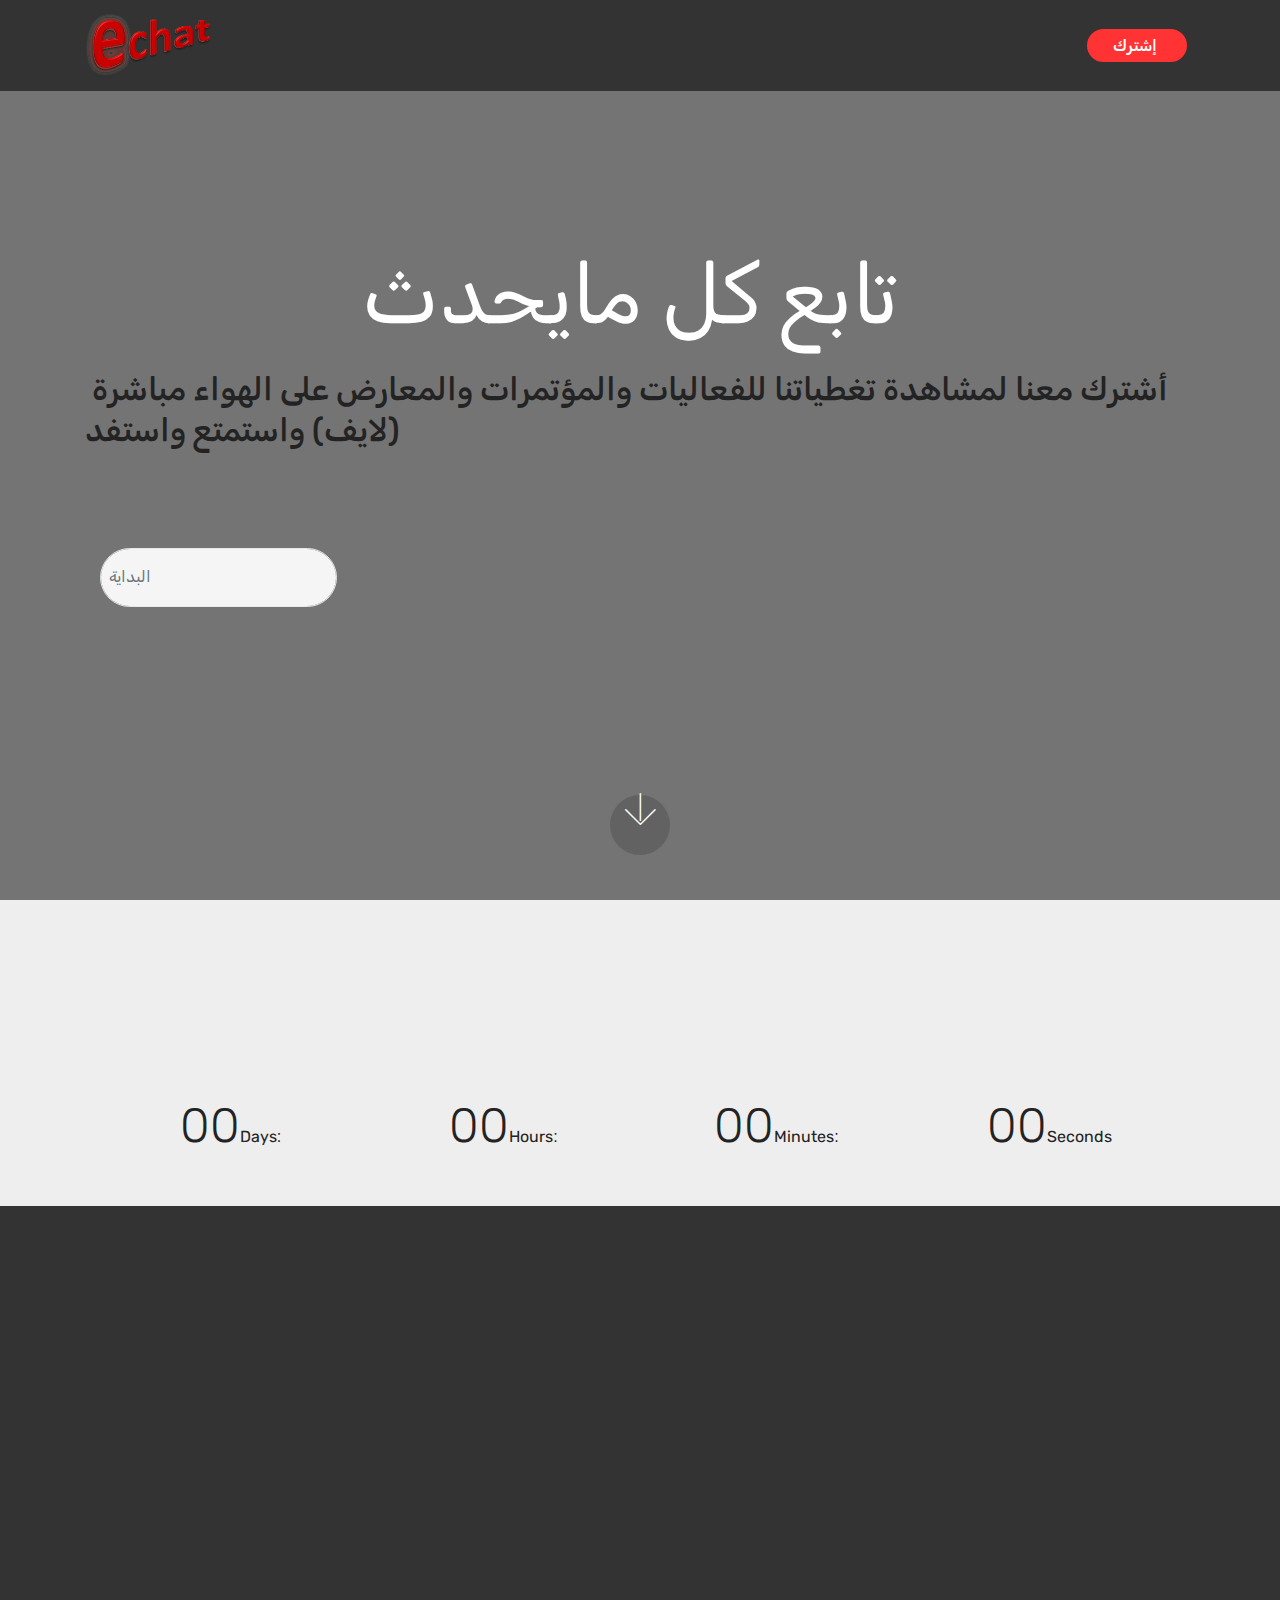
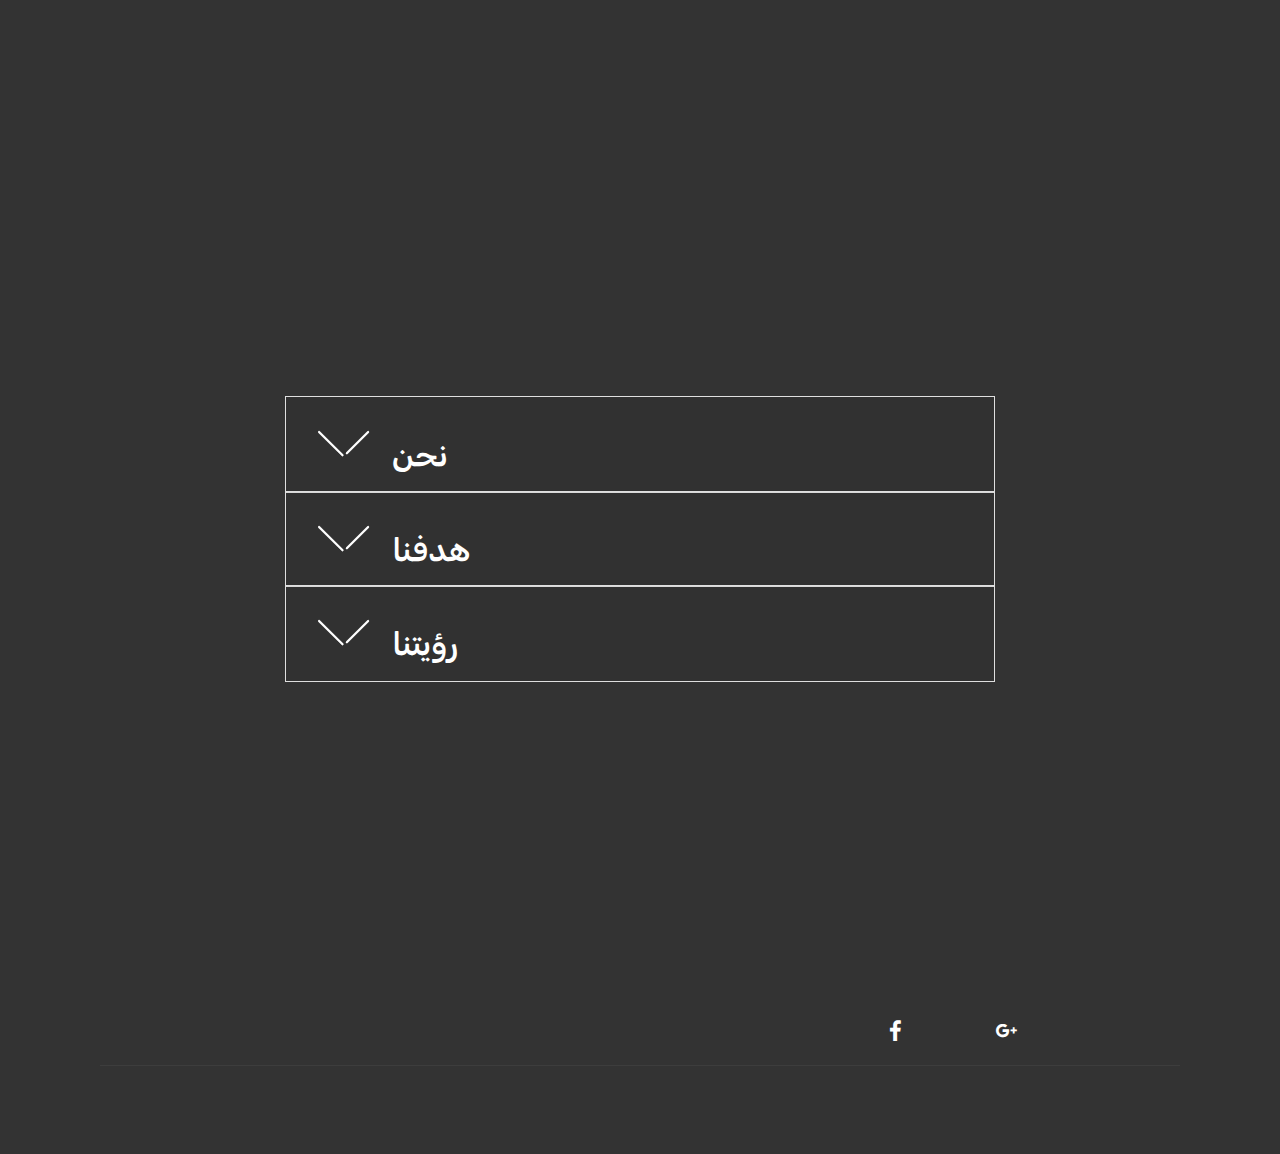
<file: index.html>
<!DOCTYPE html>
<html >
<head>
  <!-- Site made with Mobirise Website Builder v4.6.5, https://mobirise.com -->
  <meta charset="UTF-8">
  <meta http-equiv="X-UA-Compatible" content="IE=edge">
  <meta name="generator" content="Mobirise v4.6.5, mobirise.com">
  <meta name="viewport" content="width=device-width, initial-scale=1, minimum-scale=1">
  <link rel="shortcut icon" href="assets/images/-504x287.png" type="image/x-icon">
  <meta name="description" content="">
  <title>Home</title>
  <link rel="stylesheet" href="assets/web/assets/mobirise-icons/mobirise-icons.css">
  <link rel="stylesheet" href="assets/tether/tether.min.css">
  <link rel="stylesheet" href="assets/bootstrap/css/bootstrap.min.css">
  <link rel="stylesheet" href="assets/bootstrap/css/bootstrap-grid.min.css">
  <link rel="stylesheet" href="assets/bootstrap/css/bootstrap-reboot.min.css">
  <link rel="stylesheet" href="assets/dropdown/css/style.css">
  <link rel="stylesheet" href="assets/animatecss/animate.min.css">
  <link rel="stylesheet" href="assets/socicon/css/styles.css">
  <link rel="stylesheet" href="assets/theme/css/style.css">
  <link rel="stylesheet" href="assets/mobirise/css/mbr-additional.css" type="text/css">
  
  
  
</head>
<body>
  <section class="menu cid-qKF04HEwSI" once="menu" id="menu1-e">

    

    <nav class="navbar navbar-expand beta-menu navbar-dropdown align-items-center navbar-fixed-top navbar-toggleable-sm">
        <button class="navbar-toggler navbar-toggler-right" type="button" data-toggle="collapse" data-target="#navbarSupportedContent" aria-controls="navbarSupportedContent" aria-expanded="false" aria-label="Toggle navigation">
            <div class="hamburger">
                <span></span>
                <span></span>
                <span></span>
                <span></span>
            </div>
        </button>
        <div class="menu-logo">
            <div class="navbar-brand">
                <span class="navbar-logo">
                    <a href="https://echat.com">
                         <img src="assets/images/-504x287.png" alt="echat" title="" style="height: 4.7rem;">
                    </a>
                </span>
                
            </div>
        </div>
        <div class="collapse navbar-collapse" id="navbarSupportedContent">
            
            <div class="navbar-buttons mbr-section-btn"><a class="btn btn-sm btn-primary display-4" href="http://www.youtube.com/channel/UCenkJPAlXcUOQLTllkYX6eg" target="_blank">
                    
                    إشترك&nbsp;</a></div>
        </div>
    </nav>
</section>

<section class="engine"><a href="https://mobirise.ws/j">how to design free website</a></section><section class="header13 cid-qKFtRvKFNw mbr-fullscreen" id="header13-m" data-bg-video="https://www.youtube.com/watch?v=zU430xDZyHc">

    

    <div class="mbr-overlay" style="opacity: 0.6; background-color: rgb(35, 35, 35);">
    </div>

    <div class="container">
        

        <h1 class="mbr-section-title align-center pb-3 mbr-white mbr-bold mbr-fonts-style display-1"><span style="font-weight: normal;">
            تابع كل مايحدث&nbsp;</span></h1>

        <h3 class="mbr-section-subtitle mbr-fonts-style display-5">&nbsp;أشترك معنا لمشاهدة تغطياتنا للفعاليات والمؤتمرات والمعارض على الهواء مباشرة (لايف) واستمتع واستفد&nbsp;</h3>

        <div class="container mt-5 pt-5 pb-5">
            <div class="media-container-column" data-form-type="formoid">
                

                <form class="form-inline" action="https://mobirise.com/" method="post">
                    
                    <div class="form-group">
                        <input type="text" class="form-control input-sm input-inverse" name="name" required="" data-form-field="Name" placeholder="البداية " id="name-header13-m">
                    </div>
                    <div class="form-group">
                        
                    </div>
                    <div class="form-group">
                        
                    </div>
                    
                </form>
            </div>
        </div>
    </div>

    

    <div class="mbr-arrow hidden-sm-down" aria-hidden="true">
        <a href="#next">
            <i class="mbri-down mbr-iconfont"></i>
        </a>
    </div>
</section>

<section class="countdown2 cid-qKGCtBz5vn" id="countdown2-1g">

    

    

    <div class="container">
        <h2 class="mbr-section-title pb-3 align-center mbr-fonts-style display-2">
            قريباً</h2>
        
    </div>
    <div class="container pt-5 mt-2">
        <div class=" countdown-cont align-center p-4">
            <div class="event-name align-left mbr-white ">
                <h4 class="mbr-fonts-style display-5">EVENT NAME</h4>
            </div>
            <div class="countdown align-center py-2" data-due-date="2018/01/01">
            </div>
            <div class="daysCountdown" title="Days"></div>
            <div class="hoursCountdown" title="Hours"></div>
            <div class="minutesCountdown" title="Minutes"></div>
            <div class="secondsCountdown" title="Seconds"></div>
            <div class="event-date align-left mbr-white">
                <h5 class="mbr-fonts-style display-7">2018/01/01 - Lorem ipsum</h5>
            </div>
        </div>

        
    </div>
</section>

<section class="features3 cid-qKHP9VzUE4" id="features3-1w">

    

    
    <div class="container">
        <div class="media-container-row">
            <div class="card p-3 col-12 col-md-6 col-lg-4">
                <div class="card-wrapper">
                    <div class="card-img">
                        <img src="assets/images/-504x287.png" alt="Mobirise" title="">
                    </div>
                    <div class="card-box">
                        <h4 class="card-title mbr-fonts-style display-7">
                            قناة بث مباشر&nbsp;</h4>
                        <p class="mbr-text mbr-fonts-style display-7">
                            وصف الحدث.
                        </p>
                    </div>
                    <div class="mbr-section-btn text-center"><a href="https://mobirise.com" class="btn btn-primary display-4">
                            رابط القناة</a></div>
                </div>
            </div>

            <div class="card p-3 col-12 col-md-6 col-lg-4">
                <div class="card-wrapper">
                    <div class="card-img">
                        <img src="assets/images/-504x287.png" alt="Mobirise" title="">
                    </div>
                    <div class="card-box">
                        <h4 class="card-title mbr-fonts-style display-7">قناة بث مباشر&nbsp;</h4>
                        <p class="mbr-text mbr-fonts-style display-7">
                            وصف الحدث&nbsp;</p>
                    </div>
                    <div class="mbr-section-btn text-center"><a href="https://mobirise.com" class="btn btn-primary display-4">
                            رابط القناة</a></div>
                </div>
            </div>

            <div class="card p-3 col-12 col-md-6 col-lg-4">
                <div class="card-wrapper">
                    <div class="card-img">
                        <img src="assets/images/-504x287.png" alt="Mobirise" title="">
                    </div>
                    <div class="card-box">
                        <h4 class="card-title mbr-fonts-style display-7">قناة بث مباشر&nbsp;</h4>
                        <p class="mbr-text mbr-fonts-style display-7">
                            وصف الحدث&nbsp;</p>
                    </div>
                    <div class="mbr-section-btn text-center"><a href="https://mobirise.com" class="btn btn-primary display-4">
                            رابط القناة</a></div>
                </div>
            </div>

            
        </div>
    </div>
</section>

<section class="toggle1 cid-qKGDjRY3g4" id="toggle1-1k">

    

    
        <div class="container">
            <div class="media-container-row">
                <div class="col-12 col-md-8">
                    <div class="section-head text-center space30">
                       <h2 class="mbr-section-title pb-5 mbr-fonts-style display-2">
                            من نحن؟</h2>
                    </div>
                    <div class="clearfix"></div>
                    <div id="bootstrap-toggle" class="toggle-panel accordionStyles tab-content">
                        <div class="card">
                            <div class="card-header" role="tab" id="headingOne">
                                <a role="button" class="collapsed panel-title text-black" data-toggle="collapse" data-parent="#accordion" data-core="" href="#collapse1_3" aria-expanded="false" aria-controls="collapse1">
                                    <h4 class="mbr-fonts-style display-5">
                                        <span class="sign mbr-iconfont mbri-arrow-down inactive"></span>&nbsp;نحن</h4>
                                </a>
                            </div>
                            <div id="collapse1_3" class="panel-collapse noScroll collapse" role="tabpanel" aria-labelledby="headingOne">
                                <div class="panel-body p-4">
                                    <p class="mbr-fonts-style panel-text display-7">
                                       منشأة إعلامية تسعى للرقي والسطوع في مجال التغطية الإعلامية للبث المباشر</p>
                                </div>
                            </div>
                        </div>
                        <div class="card">
                            <div class="card-header" role="tab" id="headingTwo">
                                <a role="button" class="collapsed panel-title text-black" data-toggle="collapse" data-parent="#accordion" data-core="" href="#collapse2_3" aria-expanded="false" aria-controls="collapse2">
                                    <h4 class="mbr-fonts-style display-5">
                                        <span class="sign mbr-iconfont mbri-arrow-down inactive"></span>&nbsp;هدفنا&nbsp;</h4>
                                </a>

                            </div>
                            <div id="collapse2_3" class="panel-collapse noScroll collapse" role="tabpanel" aria-labelledby="headingTwo">
                                <div class="panel-body p-4">
                                    <p class="mbr-fonts-style panel-text display-7">أن نجمع كل مايهمك وماتريد مشاهدته في مكان واحد وأن نصبح الجهة الإعلامية الرائدة والأساسية لتغطية الفعاليات والمؤتمرات والمعارض&nbsp;</p>
                                </div>
                            </div>
                        </div>
                        <div class="card">
                            <div class="card-header" role="tab" id="headingThree">
                                <a role="button" class="collapsed panel-title text-black" data-toggle="collapse" data-parent="#accordion" data-core="" href="#collapse3_3" aria-expanded="false" aria-controls="collapse3">
                                    <h4 class="mbr-fonts-style display-5">
                                        <span class="sign mbr-iconfont mbri-arrow-down inactive"></span>&nbsp;رؤيتنا&nbsp;</h4>
                                </a>
                            </div>
                            <div id="collapse3_3" class="panel-collapse noScroll collapse" role="tabpanel" aria-labelledby="headingThree">
                                <div class="panel-body p-4">
                                    <p class="mbr-fonts-style panel-text display-7">أن نحقق نوع إعلامي جديد في الإعلام الرقمي ذا مصداقية الإعلام التقليدي وأن نكون الأفضل في معرفة مايحدث الآن وتقديم خدمة لكافة فئات المجتمع العمرية والجغرافية في توفير الفرصة لرؤية الفعاليات والمؤتمرات في المملكة والمشاركه بها عبر هاتفه&nbsp;</p>
                                </div>
                            </div>
                        </div>
                        
                        
                        
                    </div>
                </div>
            </div>
        </div>
</section>

<section class="footer4 cid-qKGFb3Vphr" id="footer4-1q">

    

    

    <div class="container">
        <div class="media-container-row content mbr-white">
            <div class="col-md-3 col-sm-4">
                <div class="mb-3 img-logo">
                    <a href="https://mobirise.com/">
                        <img src="assets/images/-504x287.png" alt="Mobirise" title="">
                    </a>
                </div>
                <p class="mb-3 mbr-fonts-style foot-title display-7"></p>
                <p class="mbr-text mbr-fonts-style mbr-links-column display-7"></p>
            </div>
            <div class="col-md-4 col-sm-8">
                <p class="mb-4 foot-title mbr-fonts-style display-7">
                    رسالتنا&nbsp;</p>
                <p class="mbr-text mbr-fonts-style foot-text display-7">نأمل أن نكون في ايفينت شات عند حسن ظنكم وننال إعجابكم وسنسعى دوماً لإرضائكم وخدمتكم لنبقى فبدونكم لن نستطيع البقاء&nbsp;<br><br>نرجو منكم دعمنا بمتابعتنا في برامج السوشل ميديا والاشتراك معنا في قنوات البث في اليوتيوب لنستطيع التقديم لكم كل مايعجبكم&nbsp;</p>
            </div>
            <div class="col-md-4 offset-md-1 col-sm-12">
                <p class="mb-4 foot-title mbr-fonts-style display-7"></p>
                <p class="mbr-text mbr-fonts-style form-text display-7">إشترك معنا في القائمة البريدية ليأتيك كل جديد&nbsp;</p>
                <div class="media-container-column" data-form-type="formoid">
                    <div data-form-alert="" hidden="" class="align-center">شكراً لإشتراكك معنا في القائمة </div>

                    <form class="form-inline" action="https://mobirise.com/" method="post" data-form-title="Mobirise Form">
                        <input type="hidden" value="svm9QpEBcbms7ax4c1RHLMutzmcXw+LvZRpmeToTlf2P+Dq62FgEKoksmTUIUR4SKpt2S1uAPgb8sx9xNL5mpPXvdt6IYU3h4Kmi8VEssYRTSeQu5a4yvWL9XELXVtKs" data-form-email="true">
                        <div class="form-group">
                            <input type="email" class="form-control input-sm input-inverse my-2" name="email" required="" data-form-field="Email" placeholder="Email" id="email-footer4-1q">
                        </div>
                        <div class="input-group-btn m-2"><button href="" class="btn btn-primary display-4" type="submit" role="button">Subscribe</button></div>
                    </form>
                </div>
                <p class="mb-4 mbr-fonts-style foot-title display-7">اتصل بنا&nbsp;</p>
                <div class="social-list pl-0 mb-0">
                        <div class="soc-item">
                            <a href="https://twitter.com/mobirise" target="_blank">
                                <span class="socicon-twitter socicon mbr-iconfont mbr-iconfont-social"></span>
                            </a>
                        </div>
                        <div class="soc-item">
                            
                                <span class="mbr-iconfont mbr-iconfont-social socicon-facebook socicon"></span>
                            
                        </div>
                        <div class="soc-item">
                            <a href="http://www.youtube.com/channel/UCenkJPAlXcUOQLTllkYX6eg" target="_blank">
                                <span class="mbr-iconfont mbr-iconfont-social socicon-youtube socicon"></span>
                            </a>
                        </div>
                        <div class="soc-item">
                            <a href="https://instagram.com/evntchat" target="_blank">
                                <span class="mbr-iconfont mbr-iconfont-social socicon-instagram socicon"></span>
                            </a>
                        </div>
                        <div class="soc-item">
                            
                                <span class="mbr-iconfont mbr-iconfont-social socicon-googleplus socicon"></span>
                            
                        </div>
                        <div class="soc-item">
                            
                                <a href="mailto:evntchat@gmail.com"><span class="mbr-iconfont mbr-iconfont-social socicon-google socicon"></span></a>
                            
                        </div>
                </div>
            </div>
        </div>
        <div class="footer-lower">
            <div class="media-container-row">
                <div class="col-sm-12">
                    <hr>
                </div>
            </div>
            <div class="media-container-row mbr-white">
                <div class="col-sm-12 copyright">
                    <p class="mbr-text mbr-fonts-style display-7"><strong>
                        © جميع الحقوق محفوظة - ايفينت شات 2018</strong></p>
                </div>
            </div>
        </div>
    </div>
</section>


  <script src="assets/web/assets/jquery/jquery.min.js"></script>
  <script src="assets/popper/popper.min.js"></script>
  <script src="assets/tether/tether.min.js"></script>
  <script src="assets/bootstrap/js/bootstrap.min.js"></script>
  <script src="assets/smoothscroll/smooth-scroll.js"></script>
  <script src="assets/dropdown/js/script.min.js"></script>
  <script src="assets/touchswipe/jquery.touch-swipe.min.js"></script>
  <script src="assets/playervimeo/vimeo_player.js"></script>
  <script src="assets/ytplayer/jquery.mb.ytplayer.min.js"></script>
  <script src="assets/vimeoplayer/jquery.mb.vimeo_player.js"></script>
  <script src="assets/countdown/jquery.countdown.min.js"></script>
  <script src="assets/mbr-switch-arrow/mbr-switch-arrow.js"></script>
  <script src="assets/viewportchecker/jquery.viewportchecker.js"></script>
  <script src="assets/theme/js/script.js"></script>
  <script src="assets/formoid/formoid.min.js"></script>
  
  
 <div id="scrollToTop" class="scrollToTop mbr-arrow-up"><a style="text-align: center;"><i></i></a></div>
    <input name="animation" type="hidden">
  </body>
</html>
</file>
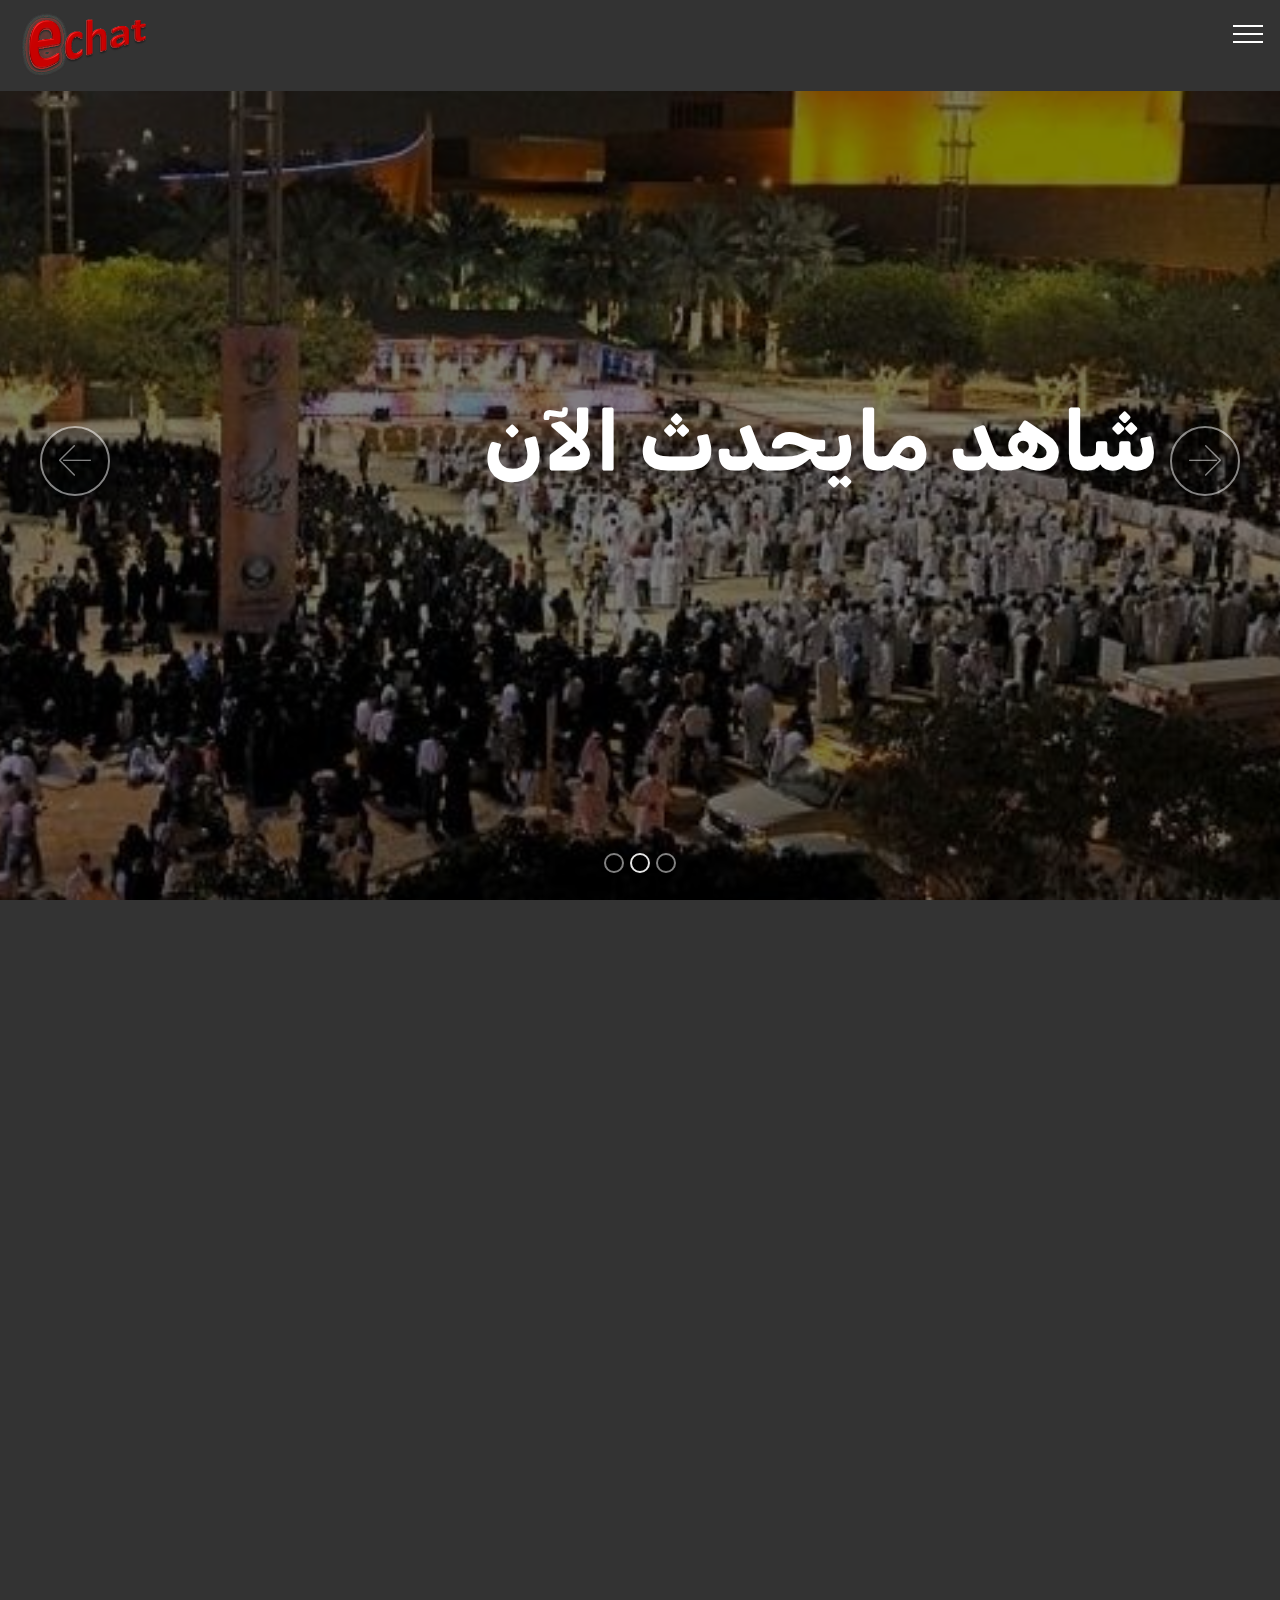
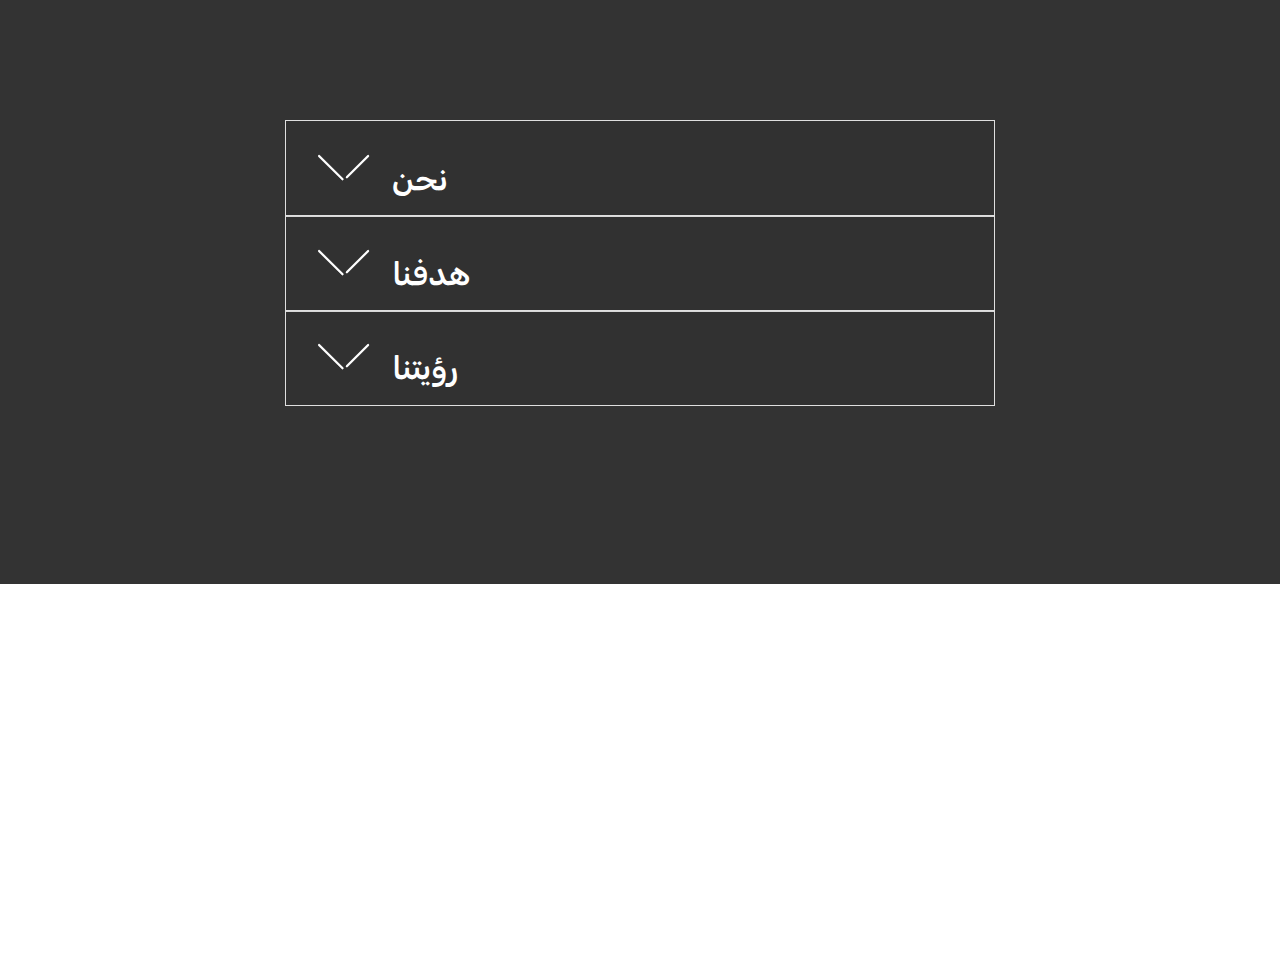
<file: echat.html>
<!DOCTYPE html>
<html >
<head>
  <!-- Site made with Mobirise Website Builder v4.6.5, https://mobirise.com -->
  <meta charset="UTF-8">
  <meta http-equiv="X-UA-Compatible" content="IE=edge">
  <meta name="generator" content="Mobirise v4.6.5, mobirise.com">
  <meta name="viewport" content="width=device-width, initial-scale=1, minimum-scale=1">
  <link rel="shortcut icon" href="assets/images/-504x287.png" type="image/x-icon">
  <meta name="description" content="">
  <title>echat</title>
  <link rel="stylesheet" href="assets/web/assets/mobirise-icons-bold/mobirise-icons-bold.css">
  <link rel="stylesheet" href="assets/web/assets/mobirise-icons/mobirise-icons.css">
  <link rel="stylesheet" href="assets/tether/tether.min.css">
  <link rel="stylesheet" href="assets/bootstrap/css/bootstrap.min.css">
  <link rel="stylesheet" href="assets/bootstrap/css/bootstrap-grid.min.css">
  <link rel="stylesheet" href="assets/bootstrap/css/bootstrap-reboot.min.css">
  <link rel="stylesheet" href="assets/animatecss/animate.min.css">
  <link rel="stylesheet" href="assets/socicon/css/styles.css">
  <link rel="stylesheet" href="assets/dropdown/css/style.css">
  <link rel="stylesheet" href="assets/theme/css/style.css">
  <link rel="stylesheet" href="assets/mobirise/css/mbr-additional.css" type="text/css">
  
  
  
</head>
<body>

<!-- Google Analytics -->
<!-- Global site tag (gtag.js) - Google Analytics -->
<script async src="https://www.googletagmanager.com/gtag/js?id=UA-114838699-1"></script>
<script>
  window.dataLayer = window.dataLayer || [];
  function gtag(){dataLayer.push(arguments);}
  gtag('js', new Date());

  gtag('config', 'UA-114838699-1');
</script>

<!-- /Google Analytics -->


  <section class="menu cid-qKF04HEwSI" once="menu" id="menu1-e">

    

    <nav class="navbar navbar-expand beta-menu navbar-dropdown align-items-center navbar-fixed-top collapsed">
        <button class="navbar-toggler navbar-toggler-right" type="button" data-toggle="collapse" data-target="#navbarSupportedContent" aria-controls="navbarSupportedContent" aria-expanded="false" aria-label="Toggle navigation">
            <div class="hamburger">
                <span></span>
                <span></span>
                <span></span>
                <span></span>
            </div>
        </button>
        <div class="menu-logo">
            <div class="navbar-brand">
                <span class="navbar-logo">
                    <a href="https://echat.com">
                         <img src="assets/images/-504x287.png" alt="echat" title="" style="height: 4.7rem;">
                    </a>
                </span>
                
            </div>
        </div>
        <div class="collapse navbar-collapse" id="navbarSupportedContent">
            <ul class="navbar-nav nav-dropdown" data-app-modern-menu="true"><li class="nav-item">
                    <a class="nav-link link text-white display-5" href="echat.html#features3-1w"><span class="mbrib-play mbr-iconfont mbr-iconfont-btn" style="font-size: 51px;"></span><span class="mbri-play mbr-iconfont mbr-iconfont-btn"></span>خدمتنا 
                        </a>
                </li>
                <li class="nav-item">
                    <a class="nav-link link text-white display-5" href="echat.html#toggle1-1k" target="_blank"><span class="mbri-sites mbr-iconfont mbr-iconfont-btn"></span>هويتنا</a>
                </li></ul>
            <div class="navbar-buttons mbr-section-btn"><a class="btn btn-sm btn-secondary-outline display-7" href="echat.html#footer4-1q" target="_blank">تواصل معنا&nbsp;</a></div>
        </div>
    </nav>
</section>

<section class="engine"><a href="https://mobirise.ws/g">create your own website</a></section><section class="carousel slide cid-qKPguP9LHE" data-interval="false" id="slider1-26">

    

    <div class="full-screen"><div class="mbr-slider slide carousel" data-pause="true" data-keyboard="false" data-ride="carousel" data-interval="4000"><ol class="carousel-indicators"><li data-app-prevent-settings="" data-target="#slider1-26" data-slide-to="0"></li><li data-app-prevent-settings="" data-target="#slider1-26" class=" active" data-slide-to="1"></li><li data-app-prevent-settings="" data-target="#slider1-26" data-slide-to="2"></li></ol><div class="carousel-inner" role="listbox"><div class="carousel-item slider-fullscreen-image" data-bg-video-slide="false" style="background-image: url(assets/images/-1600x900.jpg);"><div class="container container-slide"><div class="image_wrapper"><div class="mbr-overlay"></div><img src="assets/images/-1600x900.jpg"><div class="carousel-caption justify-content-center"><div class="col-10 align-center"><h2 class="mbr-fonts-style display-1">استمتع واستفد</h2><p class="lead mbr-text mbr-fonts-style display-5">عبر حساباتنا في تطبيقات السوشل ميديا</p></div></div></div></div></div><div class="carousel-item slider-fullscreen-image active" data-bg-video-slide="false" style="background-image: url(assets/images/-3-600x337.jpg);"><div class="container container-slide"><div class="image_wrapper"><div class="mbr-overlay"></div><img src="assets/images/-3-600x337.jpg"><div class="carousel-caption justify-content-center"><div class="col-10 align-left"><h2 class="mbr-fonts-style display-1"><p><strong>شاهد مايحدث الآن</strong></p></h2><p class="lead mbr-text mbr-fonts-style display-5"></p></div></div></div></div></div><div class="carousel-item slider-fullscreen-image" data-bg-video-slide="false" style="background-image: url(assets/images/-1-702x351.jpg);"><div class="container container-slide"><div class="image_wrapper"><div class="mbr-overlay"></div><img src="assets/images/-1-702x351.jpg"><div class="carousel-caption justify-content-center"><div class="col-10 align-right"><p class="lead mbr-text mbr-fonts-style display-5">عبر متابعة تغطياتنا للفعاليات والمؤتمرات والمعارض (لايف) على الهواء مباشرة 
<br>الثقافية والاقتصادية والتقنية والترفيهية &nbsp;<br></p></div></div></div></div></div></div><a data-app-prevent-settings="" class="carousel-control carousel-control-prev" role="button" data-slide="prev" href="#slider1-26"><span aria-hidden="true" class="mbri-left mbr-iconfont"></span><span class="sr-only">Previous</span></a><a data-app-prevent-settings="" class="carousel-control carousel-control-next" role="button" data-slide="next" href="#slider1-26"><span aria-hidden="true" class="mbri-right mbr-iconfont"></span><span class="sr-only">Next</span></a></div></div>

</section>

<section class="features3 cid-qKHP9VzUE4" id="features3-1w">

    

    
    <div class="container">
        <div class="media-container-row">
            <div class="card p-3 col-12 col-md-6 col-lg-4">
                <div class="card-wrapper">
                    <div class="card-img">
                        <img src="assets/images/youtube-adb-1-696x497.jpg" alt="" title="">
                    </div>
                    <div class="card-box">
                        <h4 class="card-title mbr-fonts-style display-5">اسم الحدث</h4>
                        <p class="mbr-text mbr-fonts-style display-7">سيتم إضافة وصف الحدث عند تغطيته&nbsp;</p>
                    </div>
                    <div class="mbr-section-btn text-center"><a href="https://www.youtube.com/channel/UCenkJPAlXcUOQLTllkYX6eg?view_as=subscriber" class="btn btn-primary display-4" target="_blank">
                            سيتم إضافة الرابط المباشر للعرض أثناء التغطية هنا</a></div>
                </div>
            </div>

            <div class="card p-3 col-12 col-md-6 col-lg-4">
                <div class="card-wrapper">
                    <div class="card-img">
                        <img src="assets/images/instagram-1920x1080.jpg" alt="Mobirise" title="">
                    </div>
                    <div class="card-box">
                        <h4 class="card-title mbr-fonts-style display-5">اسم الحدث&nbsp;</h4>
                        <p class="mbr-text mbr-fonts-style display-7">
                            سيتم إضافة وصف الحدث عند تغطيته</p>
                    </div>
                    <div class="mbr-section-btn text-center"><a href="https://instagram.com/evntchat" class="btn btn-primary display-4" target="_blank">
                            سيتم إضافة الرابط المباشر للعرض أثناء التغطية هنا&nbsp;</a></div>
                </div>
            </div>

            <div class="card p-3 col-12 col-md-6 col-lg-4">
                <div class="card-wrapper">
                    <div class="card-img">
                        <img src="assets/images/images-301x168.jpg" alt="Mobirise" title="">
                    </div>
                    <div class="card-box">
                        <h4 class="card-title mbr-fonts-style display-5">اسم الحدث&nbsp;</h4>
                        <p class="mbr-text mbr-fonts-style display-7">
                            سيتم إضافة الحدث عند تغطيته</p>
                    </div>
                    <div class="mbr-section-btn text-center"><a href="https://twitter.com/evntchat" class="btn btn-primary display-4" target="_blank">
                            سيتم إضافة الرابط المباشر للعرض أثناء التغطية هنا</a></div>
                </div>
            </div>

            
        </div>
    </div>
</section>

<section class="toggle1 cid-qKGDjRY3g4" id="toggle1-1k">

    

    
        <div class="container">
            <div class="media-container-row">
                <div class="col-12 col-md-8">
                    <div class="section-head text-center space30">
                       <h2 class="mbr-section-title pb-5 mbr-fonts-style display-2">
                            من نحن ؟</h2>
                    </div>
                    <div class="clearfix"></div>
                    <div id="bootstrap-toggle" class="toggle-panel accordionStyles tab-content">
                        <div class="card">
                            <div class="card-header" role="tab" id="headingOne">
                                <a role="button" class="collapsed panel-title text-black" data-toggle="collapse" data-parent="#accordion" data-core="" href="#collapse1_3" aria-expanded="false" aria-controls="collapse1">
                                    <h4 class="mbr-fonts-style display-5">
                                        <span class="sign mbr-iconfont mbri-arrow-down inactive"></span>&nbsp;نحن</h4>
                                </a>
                            </div>
                            <div id="collapse1_3" class="panel-collapse noScroll collapse" role="tabpanel" aria-labelledby="headingOne">
                                <div class="panel-body p-4">
                                    <p class="mbr-fonts-style panel-text display-5">&nbsp;إيفينت شات منشأة إعلامية تسعى للرقي والسطوع في مجال التغطية الإعلامية الرقمية المباشرة (البث المباشر) للفعاليات والمؤتمرات والمعارض المحلية والعالمية عبر منصات تطبيقات السوشل ميديا فقد اتخذناها نقطة إنطلاقنا في الوقت الراهن</p>
                                </div>
                            </div>
                        </div>
                        <div class="card">
                            <div class="card-header" role="tab" id="headingTwo">
                                <a role="button" class="collapsed panel-title text-black" data-toggle="collapse" data-parent="#accordion" data-core="" href="#collapse2_3" aria-expanded="false" aria-controls="collapse2">
                                    <h4 class="mbr-fonts-style display-5">
                                        <span class="sign mbr-iconfont mbri-arrow-down inactive"></span>&nbsp;هدفنا&nbsp;</h4>
                                </a>

                            </div>
                            <div id="collapse2_3" class="panel-collapse noScroll collapse" role="tabpanel" aria-labelledby="headingTwo">
                                <div class="panel-body p-4">
                                    <p class="mbr-fonts-style panel-text display-5">&nbsp;أولاً ثقتكم ومحبتكم وأن نحققها في خدمتكم بتغطياتنا لكم الفعاليات بمختلف أنواعها أثناء الحدث وجمعها في مكان واحد عبر موقعنا دون عناء البحث وبأن نكون الجهة الإعلامية الرائدة والأساسية لتغطية الفعاليات والمؤتمرات والمعارض&nbsp;</p>
                                </div>
                            </div>
                        </div>
                        <div class="card">
                            <div class="card-header" role="tab" id="headingThree">
                                <a role="button" class="collapsed panel-title text-black" data-toggle="collapse" data-parent="#accordion" data-core="" href="#collapse3_3" aria-expanded="false" aria-controls="collapse3">
                                    <h4 class="mbr-fonts-style display-5">
                                        <span class="sign mbr-iconfont mbri-arrow-down inactive"></span>&nbsp;رؤيتنا&nbsp;</h4>
                                </a>
                            </div>
                            <div id="collapse3_3" class="panel-collapse noScroll collapse" role="tabpanel" aria-labelledby="headingThree">
                                <div class="panel-body p-4">
                                    <p class="mbr-fonts-style panel-text display-5">أن نحقق نوع إعلامي جديد في الإعلام الرقمي ذا مصداقية الإعلام التقليدي وأن نكون الأفضل في معرفة مايحدث الآن وتقديم خدمة لكافة فئات المجتمعات العمرية والجغرافية في توفير فرصة الاستمتاع بمشاهدة الفعاليات والمهرجانات في كافة المملكة والمشاركة في المعارض والمؤتمرات عبر هاتفه والاستفادة منها وأن ننشئ تطبيق الكتروني (<strong>إي شات)</strong> نحقق به هدفنا ورؤيتنا&nbsp;</p>
                                </div>
                            </div>
                        </div>
                        
                        
                        
                    </div>
                </div>
            </div>
        </div>
</section>

<section class="cid-qKPJ9PqJoV" id="social-buttons3-2e">
    
    

    

    <div class="container">
        <div class="media-container-row">
            <div class="col-md-8 align-center">
                <h2 class="pb-3 mbr-section-title mbr-fonts-style display-5">شارك صفحتنا مع أصدقائك&nbsp;</h2>
                <div>
                    <div class="mbr-social-likes">
                        <span class="btn btn-social socicon-bg-facebook facebook mx-2" title="Share link on Facebook">
                            <i class="socicon socicon-facebook"></i>
                        </span>
                        <span class="btn btn-social twitter socicon-bg-twitter mx-2" title="Share link on Twitter">
                            <i class="socicon socicon-twitter"></i>
                        </span>
                        <span class="btn btn-social plusone socicon-bg-googleplus mx-2" title="Share link on Google+">
                            <i class="socicon socicon-googleplus"></i>
                        </span>
                        <span class="btn btn-social vkontakte socicon-bg-vkontakte mx-2" title="Share link on VKontakte">
                            <i class="socicon socicon-vkontakte"></i>
                        </span>
                        <span class="btn btn-social odnoklassniki socicon-bg-odnoklassniki mx-2" title="Share link on Odnoklassniki">
                            <i class="socicon socicon-odnoklassniki"></i>
                        </span>
                        <span class="btn btn-social pinterest socicon-bg-pinterest mx-2" title="Share link on Pinterest">
                            <i class="socicon socicon-pinterest"></i>
                        </span>
                        <span class="btn btn-social mailru socicon-bg-mail mx-2" title="Share link on Mailru">
                            <i class="socicon socicon-mail"></i>
                        </span>
                    </div>
                </div>
            </div>
        </div>
    </div>
</section>

<section class="footer4 cid-qKGFb3Vphr mbr-reveal" id="footer4-1q">

    

    

    <div class="container">
        <div class="media-container-row content mbr-white">
            <div class="col-md-3 col-sm-4">
                <div class="mb-3 img-logo">
                    <a href="https://mobirise.com/">
                        <img src="assets/images/-504x287.png" alt="Mobirise" title="">
                    </a>
                </div>
                <p class="mb-3 mbr-fonts-style foot-title display-7"></p>
                <p class="mbr-text mbr-fonts-style mbr-links-column display-7"></p>
            </div>
            <div class="col-md-4 col-sm-8">
                <p class="mb-4 foot-title mbr-fonts-style display-7"><strong>
                    رسالتنا&nbsp;</strong></p>
                <p class="mbr-text mbr-fonts-style foot-text display-7"></p><p><strong>نأمل أن نكون في ايفينت شات عند حسن ظنكم وننال إعجابكم &nbsp;وسنسعى دوماً لإرضائكم وخدمتكم &nbsp;لنستمر فبدونكم لن نستطع&nbsp;<br><br>نرجوا منكم دعمنا بمتابعتنا في برامج السوشل ميديا الموضحه في الأسفل ومشاركة موقعنا مع أصدقائك الموضح سابقاً</strong><br><strong> فبدعمكم</strong> <strong>نرقى&nbsp;</strong></p><p></p>
            </div>
            <div class="col-md-4 offset-md-1 col-sm-12">
                <p class="mb-4 foot-title mbr-fonts-style display-7"></p>
                <p class="mbr-text mbr-fonts-style form-text display-7">إشترك معنا في القائمة البريدية ليأتيك كل جديد&nbsp;</p>
                <div class="media-container-column" data-form-type="formoid">
                    <div data-form-alert="" hidden="" class="align-center">شكراً لإشتراكك معنا في القائمة</div>

                    <form class="form-inline" action="https://mobirise.com/" method="post" data-form-title="Mobirise Form">
                        <input type="hidden" value="QAFC+folq9Ioq57KBHwJ/32ohMe5orHiIVxf+XNm8D1U8EkMdmQoNu3CqCfoKpkZuEJMDdgSwRmZQWCEo/P2lUpQwohF29ziYQJM/IUeUN4vZzVwcktxTrK2RooG6ZFc" data-form-email="true">
                        <div class="form-group">
                            <input type="email" class="form-control input-sm input-inverse my-2" name="email" required="" data-form-field="Email" placeholder="أكتب إيميلك" id="email-footer4-1q">
                        </div>
                        <div class="input-group-btn m-2"><button href="" class="btn btn-primary display-4" type="submit" role="button">إرسـال&nbsp;</button></div>
                    </form>
                </div>
                <p class="mb-4 mbr-fonts-style foot-title display-7">اتصل بنا&nbsp;</p>
                <div class="social-list pl-0 mb-0">
                        <div class="soc-item">
                            <a href="https://twitter.com/mobirise" target="_blank">
                                <span class="socicon-twitter socicon mbr-iconfont mbr-iconfont-social"></span>
                            </a>
                        </div>
                        <div class="soc-item">
                            
                                <span class="mbr-iconfont mbr-iconfont-social socicon-facebook socicon"></span>
                            
                        </div>
                        <div class="soc-item">
                            <a href="http://www.youtube.com/channel/UCenkJPAlXcUOQLTllkYX6eg" target="_blank">
                                <span class="mbr-iconfont mbr-iconfont-social socicon-youtube socicon"></span>
                            </a>
                        </div>
                        <div class="soc-item">
                            <a href="https://instagram.com/evntchat" target="_blank">
                                <span class="mbr-iconfont mbr-iconfont-social socicon-instagram socicon"></span>
                            </a>
                        </div>
                        <div class="soc-item">
                            
                                <a href="http://snapchat.com/evntchat" target="_blank"><span class="mbr-iconfont mbr-iconfont-social socicon-snapchat socicon"></span></a>
                            
                        </div>
                        <div class="soc-item">
                            
                                <a href="mailto:evntchat@gmail.com"><span class="mbr-iconfont mbr-iconfont-social mbrib-letter"></span></a>
                            
                        </div>
                </div>
            </div>
        </div>
        <div class="footer-lower">
            <div class="media-container-row">
                <div class="col-sm-12">
                    <hr>
                </div>
            </div>
            <div class="media-container-row mbr-white">
                <div class="col-sm-12 copyright">
                    <p class="mbr-text mbr-fonts-style display-7"><strong>
                        © جميع الحقوق محفوظة - ايفينت شات 2018</strong></p>
                </div>
            </div>
        </div>
    </div>
</section>


  <script src="assets/web/assets/jquery/jquery.min.js"></script>
  <script src="assets/tether/tether.min.js"></script>
  <script src="assets/popper/popper.min.js"></script>
  <script src="assets/bootstrap/js/bootstrap.min.js"></script>
  <script src="assets/ytplayer/jquery.mb.ytplayer.min.js"></script>
  <script src="assets/vimeoplayer/jquery.mb.vimeo_player.js"></script>
  <script src="assets/bootstrapcarouselswipe/bootstrap-carousel-swipe.js"></script>
  <script src="assets/smoothscroll/smooth-scroll.js"></script>
  <script src="assets/dropdown/js/script.min.js"></script>
  <script src="assets/touchswipe/jquery.touch-swipe.min.js"></script>
  <script src="assets/mbr-switch-arrow/mbr-switch-arrow.js"></script>
  <script src="assets/sociallikes/social-likes.js"></script>
  <script src="assets/viewportchecker/jquery.viewportchecker.js"></script>
  <script src="assets/theme/js/script.js"></script>
  <script src="assets/formoid/formoid.min.js"></script>
  <script src="assets/slidervideo/script.js"></script>
  
  
 <div id="scrollToTop" class="scrollToTop mbr-arrow-up"><a style="text-align: center;"><i></i></a></div>
    <input name="animation" type="hidden">
  </body>
</html>
</file>
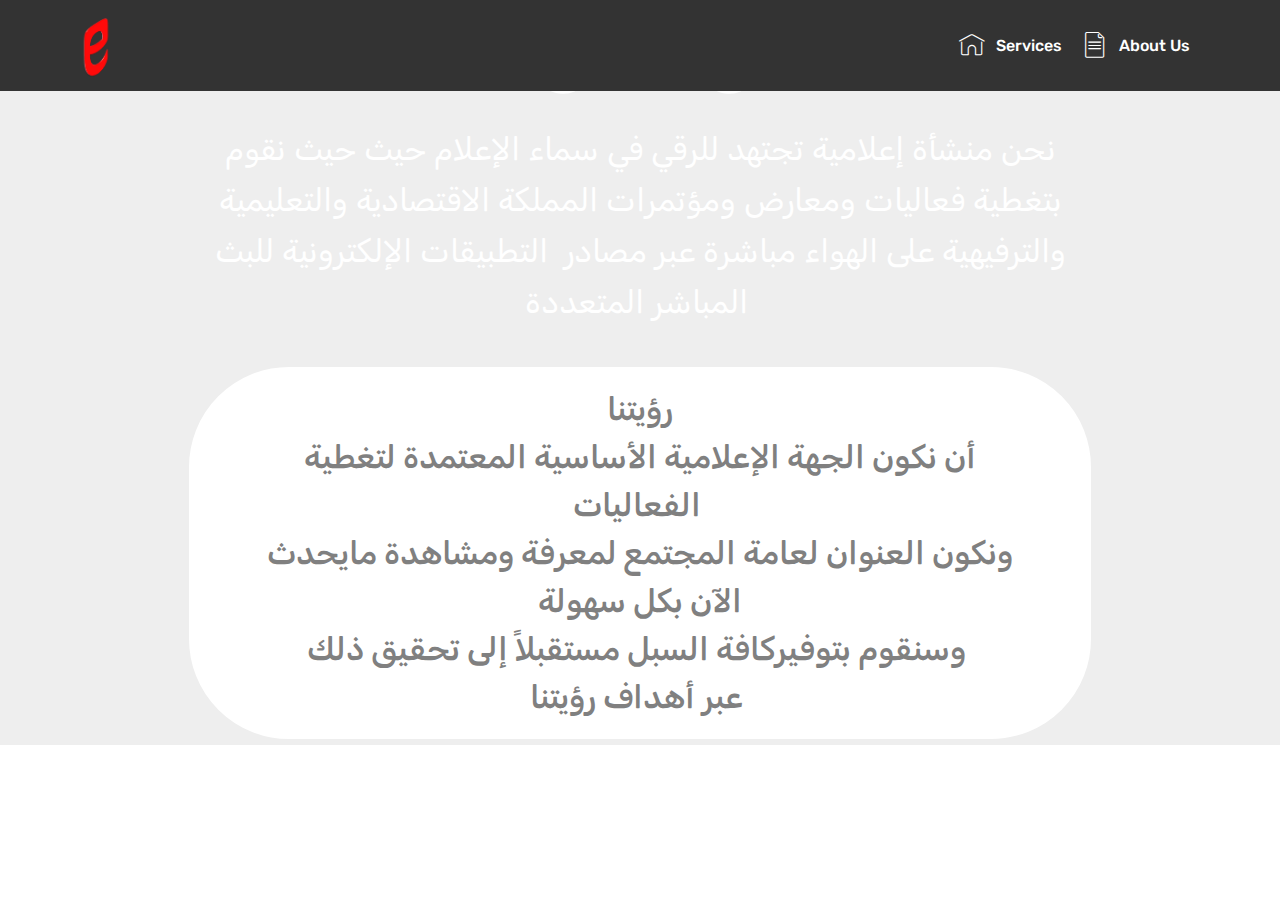
<file: httpsechat.comaboutus.html>
<!DOCTYPE html>
<html >
<head>
  <!-- Site made with Mobirise Website Builder v4.6.5, https://mobirise.com -->
  <meta charset="UTF-8">
  <meta http-equiv="X-UA-Compatible" content="IE=edge">
  <meta name="generator" content="Mobirise v4.6.5, mobirise.com">
  <meta name="viewport" content="width=device-width, initial-scale=1, minimum-scale=1">
  <link rel="shortcut icon" href="assets/images/-504x287.png" type="image/x-icon">
  <meta name="description" content="Web Page Maker Description">
  <title>About us</title>
  <link rel="stylesheet" href="assets/web/assets/mobirise-icons/mobirise-icons.css">
  <link rel="stylesheet" href="assets/tether/tether.min.css">
  <link rel="stylesheet" href="assets/bootstrap/css/bootstrap.min.css">
  <link rel="stylesheet" href="assets/bootstrap/css/bootstrap-grid.min.css">
  <link rel="stylesheet" href="assets/bootstrap/css/bootstrap-reboot.min.css">
  <link rel="stylesheet" href="assets/animatecss/animate.min.css">
  <link rel="stylesheet" href="assets/dropdown/css/style.css">
  <link rel="stylesheet" href="assets/theme/css/style.css">
  <link rel="stylesheet" href="assets/mobirise/css/mbr-additional.css" type="text/css">
  
  
  
</head>
<body>
  <section class="menu cid-qKF04HEwSI" once="menu" id="menu1-q">

    

    <nav class="navbar navbar-expand beta-menu navbar-dropdown align-items-center navbar-fixed-top navbar-toggleable-sm">
        <button class="navbar-toggler navbar-toggler-right" type="button" data-toggle="collapse" data-target="#navbarSupportedContent" aria-controls="navbarSupportedContent" aria-expanded="false" aria-label="Toggle navigation">
            <div class="hamburger">
                <span></span>
                <span></span>
                <span></span>
                <span></span>
            </div>
        </button>
        <div class="menu-logo">
            <div class="navbar-brand">
                <span class="navbar-logo">
                    <a href="https://echat.com">
                         <img src="assets/images/2-284x643.png" alt="echat" title="" style="height: 4.7rem;">
                    </a>
                </span>
                <span class="navbar-caption-wrap"><a class="navbar-caption text-secondary display-5" href="https://echat.com"></a></span>
            </div>
        </div>
        <div class="collapse navbar-collapse" id="navbarSupportedContent">
            <ul class="navbar-nav nav-dropdown nav-right" data-app-modern-menu="true"><li class="nav-item">
                    <a class="nav-link link text-white display-4" href="https://mobirise.com">
                        <span class="mbri-home mbr-iconfont mbr-iconfont-btn"></span>
                        Services
                    </a>
                </li>
                <li class="nav-item">
                    <a class="nav-link link text-white display-4" href="https://echat.com/aboutus/" target="_blank"><span class="mbri-file mbr-iconfont mbr-iconfont-btn"></span>
                        
                        About Us
                    </a>
                </li></ul>
            
        </div>
    </nav>
</section>

<section class="engine"><a href="https://mobirise.ws/o">free mobile website builder</a></section><section class="cid-qKFHAZGTv8 mbr-parallax-background" id="header2-s">

    

    

    <div class="container align-center">
        <div class="row justify-content-md-center">
            <div class="mbr-white col-md-10">
                <h1 class="mbr-section-title mbr-bold pb-3 mbr-fonts-style display-1">من نحن ؟</h1>
                
                <p class="mbr-text pb-3 mbr-fonts-style display-5">
                    نحن منشأة إعلامية تجتهد للرقي في سماء الإعلام حيث حيث نقوم بتغطية فعاليات ومعارض ومؤتمرات المملكة الاقتصادية والتعليمية والترفيهية على الهواء مباشرة عبر مصادر &nbsp;التطبيقات الإلكترونية للبث المباشر المتعددة&nbsp;</p>
                <div class="mbr-section-btn"><a class="btn btn-md btn-secondary display-5" href="https://mobirise.com">رؤيتنا<br>أن نكون الجهة الإعلامية الأساسية المعتمدة لتغطية الفعاليات&nbsp;<br> ونكون العنوان لعامة المجتمع لمعرفة ومشاهدة مايحدث الآن بكل سهولة <br>وسنقوم بتوفيركافة السبل مستقبلاً إلى تحقيق ذلك&nbsp;<br>عبر أهداف رؤيتنا&nbsp;<br></a></div>
            </div>
        </div>
    </div>
    
</section>


  <script src="assets/web/assets/jquery/jquery.min.js"></script>
  <script src="assets/popper/popper.min.js"></script>
  <script src="assets/tether/tether.min.js"></script>
  <script src="assets/bootstrap/js/bootstrap.min.js"></script>
  <script src="assets/smoothscroll/smooth-scroll.js"></script>
  <script src="assets/touchswipe/jquery.touch-swipe.min.js"></script>
  <script src="assets/viewportchecker/jquery.viewportchecker.js"></script>
  <script src="assets/parallax/jarallax.min.js"></script>
  <script src="assets/dropdown/js/script.min.js"></script>
  <script src="assets/theme/js/script.js"></script>
  
  
 <div id="scrollToTop" class="scrollToTop mbr-arrow-up"><a style="text-align: center;"><i></i></a></div>
    <input name="animation" type="hidden">
  </body>
</html>
</file>
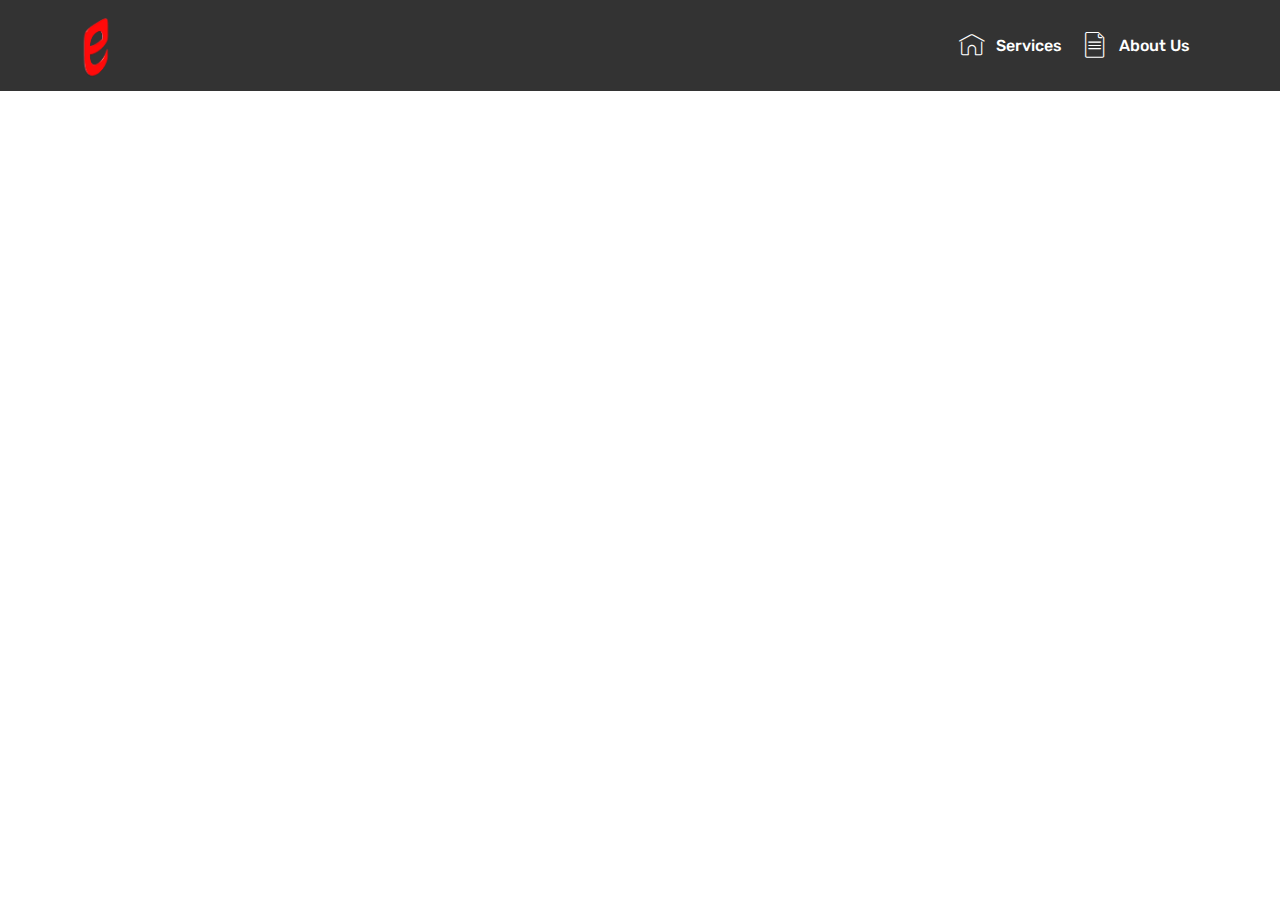
<file: page1.html>
<!DOCTYPE html>
<html >
<head>
  <!-- Site made with Mobirise Website Builder v4.6.5, https://mobirise.com -->
  <meta charset="UTF-8">
  <meta http-equiv="X-UA-Compatible" content="IE=edge">
  <meta name="generator" content="Mobirise v4.6.5, mobirise.com">
  <meta name="viewport" content="width=device-width, initial-scale=1, minimum-scale=1">
  <link rel="shortcut icon" href="assets/images/-504x287.png" type="image/x-icon">
  <meta name="description" content="Website Builder Description">
  <title>Page 1</title>
  <link rel="stylesheet" href="assets/web/assets/mobirise-icons/mobirise-icons.css">
  <link rel="stylesheet" href="assets/tether/tether.min.css">
  <link rel="stylesheet" href="assets/bootstrap/css/bootstrap.min.css">
  <link rel="stylesheet" href="assets/bootstrap/css/bootstrap-grid.min.css">
  <link rel="stylesheet" href="assets/bootstrap/css/bootstrap-reboot.min.css">
  <link rel="stylesheet" href="assets/dropdown/css/style.css">
  <link rel="stylesheet" href="assets/animatecss/animate.min.css">
  <link rel="stylesheet" href="assets/theme/css/style.css">
  <link rel="stylesheet" href="assets/mobirise/css/mbr-additional.css" type="text/css">
  
  
  
</head>
<body>
  <section class="menu cid-qKF04HEwSI" once="menu" id="menu1-h">

    

    <nav class="navbar navbar-expand beta-menu navbar-dropdown align-items-center navbar-fixed-top navbar-toggleable-sm">
        <button class="navbar-toggler navbar-toggler-right" type="button" data-toggle="collapse" data-target="#navbarSupportedContent" aria-controls="navbarSupportedContent" aria-expanded="false" aria-label="Toggle navigation">
            <div class="hamburger">
                <span></span>
                <span></span>
                <span></span>
                <span></span>
            </div>
        </button>
        <div class="menu-logo">
            <div class="navbar-brand">
                <span class="navbar-logo">
                    <a href="https://echat.com">
                         <img src="assets/images/2-284x643.png" alt="echat" title="" style="height: 4.7rem;">
                    </a>
                </span>
                <span class="navbar-caption-wrap"><a class="navbar-caption text-secondary display-5" href="https://echat.com"></a></span>
            </div>
        </div>
        <div class="collapse navbar-collapse" id="navbarSupportedContent">
            <ul class="navbar-nav nav-dropdown nav-right" data-app-modern-menu="true"><li class="nav-item">
                    <a class="nav-link link text-white display-4" href="https://mobirise.com">
                        <span class="mbri-home mbr-iconfont mbr-iconfont-btn"></span>
                        Services
                    </a>
                </li>
                <li class="nav-item">
                    <a class="nav-link link text-white display-4" href="https://echat.com/aboutus/" target="_blank"><span class="mbri-file mbr-iconfont mbr-iconfont-btn"></span>
                        
                        About Us
                    </a>
                </li></ul>
            
        </div>
    </nav>
</section>


  <section class="engine"><a href="https://mobirise.ws/f">simple web creator</a></section><script src="assets/web/assets/jquery/jquery.min.js"></script>
  <script src="assets/popper/popper.min.js"></script>
  <script src="assets/tether/tether.min.js"></script>
  <script src="assets/bootstrap/js/bootstrap.min.js"></script>
  <script src="assets/dropdown/js/script.min.js"></script>
  <script src="assets/touchswipe/jquery.touch-swipe.min.js"></script>
  <script src="assets/viewportchecker/jquery.viewportchecker.js"></script>
  <script src="assets/smoothscroll/smooth-scroll.js"></script>
  <script src="assets/theme/js/script.js"></script>
  
  
 <div id="scrollToTop" class="scrollToTop mbr-arrow-up"><a style="text-align: center;"><i></i></a></div>
    <input name="animation" type="hidden">
  </body>
</html>
</file>
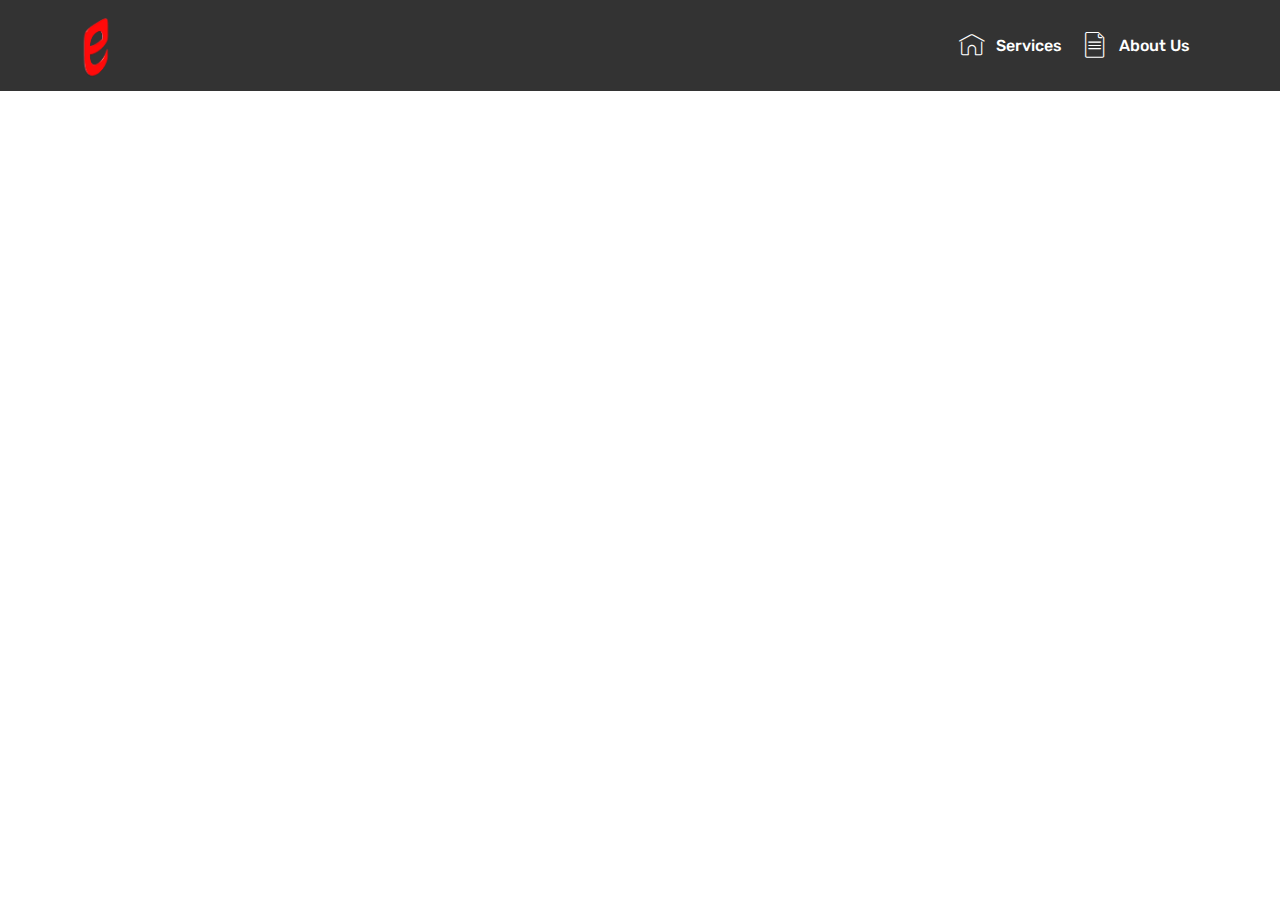
<file: page2.html>
<!DOCTYPE html>
<html >
<head>
  <!-- Site made with Mobirise Website Builder v4.6.5, https://mobirise.com -->
  <meta charset="UTF-8">
  <meta http-equiv="X-UA-Compatible" content="IE=edge">
  <meta name="generator" content="Mobirise v4.6.5, mobirise.com">
  <meta name="viewport" content="width=device-width, initial-scale=1, minimum-scale=1">
  <link rel="shortcut icon" href="assets/images/-504x287.png" type="image/x-icon">
  <meta name="description" content="Web Site Generator Description">
  <title>خدماتنا</title>
  <link rel="stylesheet" href="assets/web/assets/mobirise-icons/mobirise-icons.css">
  <link rel="stylesheet" href="assets/tether/tether.min.css">
  <link rel="stylesheet" href="assets/bootstrap/css/bootstrap.min.css">
  <link rel="stylesheet" href="assets/bootstrap/css/bootstrap-grid.min.css">
  <link rel="stylesheet" href="assets/bootstrap/css/bootstrap-reboot.min.css">
  <link rel="stylesheet" href="assets/dropdown/css/style.css">
  <link rel="stylesheet" href="assets/animatecss/animate.min.css">
  <link rel="stylesheet" href="assets/theme/css/style.css">
  <link rel="stylesheet" href="assets/mobirise/css/mbr-additional.css" type="text/css">
  
  
  
</head>
<body>
  <section class="menu cid-qKF04HEwSI" once="menu" id="menu1-p">

    

    <nav class="navbar navbar-expand beta-menu navbar-dropdown align-items-center navbar-fixed-top navbar-toggleable-sm">
        <button class="navbar-toggler navbar-toggler-right" type="button" data-toggle="collapse" data-target="#navbarSupportedContent" aria-controls="navbarSupportedContent" aria-expanded="false" aria-label="Toggle navigation">
            <div class="hamburger">
                <span></span>
                <span></span>
                <span></span>
                <span></span>
            </div>
        </button>
        <div class="menu-logo">
            <div class="navbar-brand">
                <span class="navbar-logo">
                    <a href="https://echat.com">
                         <img src="assets/images/2-284x643.png" alt="echat" title="" style="height: 4.7rem;">
                    </a>
                </span>
                <span class="navbar-caption-wrap"><a class="navbar-caption text-secondary display-5" href="https://echat.com"></a></span>
            </div>
        </div>
        <div class="collapse navbar-collapse" id="navbarSupportedContent">
            <ul class="navbar-nav nav-dropdown nav-right" data-app-modern-menu="true"><li class="nav-item">
                    <a class="nav-link link text-white display-4" href="https://mobirise.com">
                        <span class="mbri-home mbr-iconfont mbr-iconfont-btn"></span>
                        Services
                    </a>
                </li>
                <li class="nav-item">
                    <a class="nav-link link text-white display-4" href="https://echat.com/aboutus/" target="_blank"><span class="mbri-file mbr-iconfont mbr-iconfont-btn"></span>
                        
                        About Us
                    </a>
                </li></ul>
            
        </div>
    </nav>
</section>


  <section class="engine"><a href="https://mobirise.ws/d">best free website software</a></section><script src="assets/web/assets/jquery/jquery.min.js"></script>
  <script src="assets/popper/popper.min.js"></script>
  <script src="assets/tether/tether.min.js"></script>
  <script src="assets/bootstrap/js/bootstrap.min.js"></script>
  <script src="assets/dropdown/js/script.min.js"></script>
  <script src="assets/touchswipe/jquery.touch-swipe.min.js"></script>
  <script src="assets/viewportchecker/jquery.viewportchecker.js"></script>
  <script src="assets/smoothscroll/smooth-scroll.js"></script>
  <script src="assets/theme/js/script.js"></script>
  
  
 <div id="scrollToTop" class="scrollToTop mbr-arrow-up"><a style="text-align: center;"><i></i></a></div>
    <input name="animation" type="hidden">
  </body>
</html>
</file>
<file: assets/web/assets/mobirise-icons/mobirise-icons.css>
@font-face {
  font-family: 'MobiriseIcons';
  src:  url('mobirise-icons.eot?spat4u');
  src:  url('mobirise-icons.eot?spat4u#iefix') format('embedded-opentype'),
    url('mobirise-icons.ttf?spat4u') format('truetype'),
    url('mobirise-icons.woff?spat4u') format('woff'),
    url('mobirise-icons.svg?spat4u#MobiriseIcons') format('svg');
  font-weight: normal;
  font-style: normal;
}

[class^="mbri-"], [class*=" mbri-"] {
  /* use !important to prevent issues with browser extensions that change fonts */
  font-family: MobiriseIcons !important;
  speak: none;
  font-style: normal;
  font-weight: normal;
  font-variant: normal;
  text-transform: none;
  line-height: 1;

  /* Better Font Rendering =========== */
  -webkit-font-smoothing: antialiased;
  -moz-osx-font-smoothing: grayscale;
}

.mbri-add-submenu:before {
  content: "\e900";
}
.mbri-alert:before {
  content: "\e901";
}
.mbri-align-center:before {
  content: "\e902";
}
.mbri-align-justify:before {
  content: "\e903";
}
.mbri-align-left:before {
  content: "\e904";
}
.mbri-align-right:before {
  content: "\e905";
}
.mbri-android:before {
  content: "\e906";
}
.mbri-apple:before {
  content: "\e907";
}
.mbri-arrow-down:before {
  content: "\e908";
}
.mbri-arrow-next:before {
  content: "\e909";
}
.mbri-arrow-prev:before {
  content: "\e90a";
}
.mbri-arrow-up:before {
  content: "\e90b";
}
.mbri-bold:before {
  content: "\e90c";
}
.mbri-bookmark:before {
  content: "\e90d";
}
.mbri-bootstrap:before {
  content: "\e90e";
}
.mbri-briefcase:before {
  content: "\e90f";
}
.mbri-browse:before {
  content: "\e910";
}
.mbri-bulleted-list:before {
  content: "\e911";
}
.mbri-calendar:before {
  content: "\e912";
}
.mbri-camera:before {
  content: "\e913";
}
.mbri-cart-add:before {
  content: "\e914";
}
.mbri-cart-full:before {
  content: "\e915";
}
.mbri-cash:before {
  content: "\e916";
}
.mbri-change-style:before {
  content: "\e917";
}
.mbri-chat:before {
  content: "\e918";
}
.mbri-clock:before {
  content: "\e919";
}
.mbri-close:before {
  content: "\e91a";
}
.mbri-cloud:before {
  content: "\e91b";
}
.mbri-code:before {
  content: "\e91c";
}
.mbri-contact-form:before {
  content: "\e91d";
}
.mbri-credit-card:before {
  content: "\e91e";
}
.mbri-cursor-click:before {
  content: "\e91f";
}
.mbri-cust-feedback:before {
  content: "\e920";
}
.mbri-database:before {
  content: "\e921";
}
.mbri-delivery:before {
  content: "\e922";
}
.mbri-desktop:before {
  content: "\e923";
}
.mbri-devices:before {
  content: "\e924";
}
.mbri-down:before {
  content: "\e925";
}
.mbri-download:before {
  content: "\e989";
}
.mbri-drag-n-drop:before {
  content: "\e927";
}
.mbri-drag-n-drop2:before {
  content: "\e928";
}
.mbri-edit:before {
  content: "\e929";
}
.mbri-edit2:before {
  content: "\e92a";
}
.mbri-error:before {
  content: "\e92b";
}
.mbri-extension:before {
  content: "\e92c";
}
.mbri-features:before {
  content: "\e92d";
}
.mbri-file:before {
  content: "\e92e";
}
.mbri-flag:before {
  content: "\e92f";
}
.mbri-folder:before {
  content: "\e930";
}
.mbri-gift:before {
  content: "\e931";
}
.mbri-github:before {
  content: "\e932";
}
.mbri-globe:before {
  content: "\e933";
}
.mbri-globe-2:before {
  content: "\e934";
}
.mbri-growing-chart:before {
  content: "\e935";
}
.mbri-hearth:before {
  content: "\e936";
}
.mbri-help:before {
  content: "\e937";
}
.mbri-home:before {
  content: "\e938";
}
.mbri-hot-cup:before {
  content: "\e939";
}
.mbri-idea:before {
  content: "\e93a";
}
.mbri-image-gallery:before {
  content: "\e93b";
}
.mbri-image-slider:before {
  content: "\e93c";
}
.mbri-info:before {
  content: "\e93d";
}
.mbri-italic:before {
  content: "\e93e";
}
.mbri-key:before {
  content: "\e93f";
}
.mbri-laptop:before {
  content: "\e940";
}
.mbri-layers:before {
  content: "\e941";
}
.mbri-left-right:before {
  content: "\e942";
}
.mbri-left:before {
  content: "\e943";
}
.mbri-letter:before {
  content: "\e944";
}
.mbri-like:before {
  content: "\e945";
}
.mbri-link:before {
  content: "\e946";
}
.mbri-lock:before {
  content: "\e947";
}
.mbri-login:before {
  content: "\e948";
}
.mbri-logout:before {
  content: "\e949";
}
.mbri-magic-stick:before {
  content: "\e94a";
}
.mbri-map-pin:before {
  content: "\e94b";
}
.mbri-menu:before {
  content: "\e94c";
}
.mbri-mobile:before {
  content: "\e94d";
}
.mbri-mobile2:before {
  content: "\e94e";
}
.mbri-mobirise:before {
  content: "\e94f";
}
.mbri-more-horizontal:before {
  content: "\e950";
}
.mbri-more-vertical:before {
  content: "\e951";
}
.mbri-music:before {
  content: "\e952";
}
.mbri-new-file:before {
  content: "\e953";
}
.mbri-numbered-list:before {
  content: "\e954";
}
.mbri-opened-folder:before {
  content: "\e955";
}
.mbri-pages:before {
  content: "\e956";
}
.mbri-paper-plane:before {
  content: "\e957";
}
.mbri-paperclip:before {
  content: "\e958";
}
.mbri-photo:before {
  content: "\e959";
}
.mbri-photos:before {
  content: "\e95a";
}
.mbri-pin:before {
  content: "\e95b";
}
.mbri-play:before {
  content: "\e95c";
}
.mbri-plus:before {
  content: "\e95d";
}
.mbri-preview:before {
  content: "\e95e";
}
.mbri-print:before {
  content: "\e95f";
}
.mbri-protect:before {
  content: "\e960";
}
.mbri-question:before {
  content: "\e961";
}
.mbri-quote-left:before {
  content: "\e962";
}
.mbri-quote-right:before {
  content: "\e963";
}
.mbri-refresh:before {
  content: "\e964";
}
.mbri-responsive:before {
  content: "\e965";
}
.mbri-right:before {
  content: "\e966";
}
.mbri-rocket:before {
  content: "\e967";
}
.mbri-sad-face:before {
  content: "\e968";
}
.mbri-sale:before {
  content: "\e969";
}
.mbri-save:before {
  content: "\e96a";
}
.mbri-search:before {
  content: "\e96b";
}
.mbri-setting:before {
  content: "\e96c";
}
.mbri-setting2:before {
  content: "\e96d";
}
.mbri-setting3:before {
  content: "\e96e";
}
.mbri-share:before {
  content: "\e96f";
}
.mbri-shopping-bag:before {
  content: "\e970";
}
.mbri-shopping-basket:before {
  content: "\e971";
}
.mbri-shopping-cart:before {
  content: "\e972";
}
.mbri-sites:before {
  content: "\e973";
}
.mbri-smile-face:before {
  content: "\e974";
}
.mbri-speed:before {
  content: "\e975";
}
.mbri-star:before {
  content: "\e976";
}
.mbri-success:before {
  content: "\e977";
}
.mbri-sun:before {
  content: "\e978";
}
.mbri-sun2:before {
  content: "\e979";
}
.mbri-tablet:before {
  content: "\e97a";
}
.mbri-tablet-vertical:before {
  content: "\e97b";
}
.mbri-target:before {
  content: "\e97c";
}
.mbri-timer:before {
  content: "\e97d";
}
.mbri-to-ftp:before {
  content: "\e97e";
}
.mbri-to-local-drive:before {
  content: "\e97f";
}
.mbri-touch-swipe:before {
  content: "\e980";
}
.mbri-touch:before {
  content: "\e981";
}
.mbri-trash:before {
  content: "\e982";
}
.mbri-underline:before {
  content: "\e983";
}
.mbri-unlink:before {
  content: "\e984";
}
.mbri-unlock:before {
  content: "\e985";
}
.mbri-up-down:before {
  content: "\e986";
}
.mbri-up:before {
  content: "\e987";
}
.mbri-update:before {
  content: "\e988";
}
.mbri-upload:before {
 content: "\e926"; 
}
.mbri-user:before {
  content: "\e98a";
}
.mbri-user2:before {
  content: "\e98b";
}
.mbri-users:before {
  content: "\e98c";
}
.mbri-video:before {
  content: "\e98d";
}
.mbri-video-play:before {
  content: "\e98e";
}
.mbri-watch:before {
  content: "\e98f";
}
.mbri-website-theme:before {
  content: "\e990";
}
.mbri-wifi:before {
  content: "\e991";
}
.mbri-windows:before {
  content: "\e992";
}
.mbri-zoom-out:before {
  content: "\e993";
}
.mbri-redo:before {
  content: "\e994";
}
.mbri-undo:before {
  content: "\e995";
}
</file>
<file: assets/dropdown/css/style.css>
.navbar-dropdown {
  left: 0;
  padding: 0;
  position: absolute;
  right: 0;
  top: 0;
  transition: all 0.45s ease;
  z-index: 1030;
  background: #282828; }
  .navbar-dropdown .navbar-logo {
    margin-right: 0.8rem;
    transition: margin 0.3s ease-in-out;
    vertical-align: middle; }
    .navbar-dropdown .navbar-logo img {
      height: 3.125rem;
      transition: all 0.3s ease-in-out; }
    .navbar-dropdown .navbar-logo.mbr-iconfont {
      font-size: 3.125rem;
      line-height: 3.125rem; }
  .navbar-dropdown .navbar-caption {
    font-weight: 700;
    white-space: normal;
    vertical-align: -4px;
    line-height: 3.125rem !important; }
    .navbar-dropdown .navbar-caption, .navbar-dropdown .navbar-caption:hover {
      color: inherit;
      text-decoration: none; }
  .navbar-dropdown .mbr-iconfont + .navbar-caption {
    vertical-align: -1px; }
  .navbar-dropdown.navbar-fixed-top {
    position: fixed; }
  .navbar-dropdown .navbar-brand span {
    vertical-align: -4px; }
  .navbar-dropdown.bg-color.transparent {
    background: none; }
  .navbar-dropdown.navbar-short .navbar-brand {
    padding: 0.625rem 0; }
    .navbar-dropdown.navbar-short .navbar-brand span {
      vertical-align: -1px; }
  .navbar-dropdown.navbar-short .navbar-caption {
    line-height: 2.375rem !important;
    vertical-align: -2px; }
  .navbar-dropdown.navbar-short .navbar-logo {
    margin-right: 0.5rem; }
    .navbar-dropdown.navbar-short .navbar-logo img {
      height: 2.375rem; }
    .navbar-dropdown.navbar-short .navbar-logo.mbr-iconfont {
      font-size: 2.375rem;
      line-height: 2.375rem; }
  .navbar-dropdown.navbar-short .mbr-table-cell {
    height: 3.625rem; }
  .navbar-dropdown .navbar-close {
    left: 0.6875rem;
    position: fixed;
    top: 0.75rem;
    z-index: 1000; }
  .navbar-dropdown .hamburger-icon {
    content: "";
    display: inline-block;
    vertical-align: middle;
    width: 16px;
    -webkit-box-shadow: 0 -6px 0 1px #282828,0 0 0 1px #282828,0 6px 0 1px #282828;
    -moz-box-shadow: 0 -6px 0 1px #282828,0 0 0 1px #282828,0 6px 0 1px #282828;
    box-shadow: 0 -6px 0 1px #282828,0 0 0 1px #282828,0 6px 0 1px #282828; }

.dropdown-menu .dropdown-toggle[data-toggle="dropdown-submenu"]::after {
  border-bottom: 0.35em solid transparent;
  border-left: 0.35em solid;
  border-right: 0;
  border-top: 0.35em solid transparent;
  margin-left: 0.3rem; }

.dropdown-menu .dropdown-item:focus {
  outline: 0; }

.nav-dropdown {
  font-size: 0.75rem;
  font-weight: 500;
  height: auto !important; }
  .nav-dropdown .nav-btn {
    padding-left: 1rem; }
  .nav-dropdown .link {
    margin: .667em 1.667em;
    font-weight: 500;
    padding: 0;
    transition: color .2s ease-in-out; }
    .nav-dropdown .link.dropdown-toggle {
      margin-right: 2.583em; }
      .nav-dropdown .link.dropdown-toggle::after {
        margin-left: .25rem;
        border-top: 0.35em solid;
        border-right: 0.35em solid transparent;
        border-left: 0.35em solid transparent;
        border-bottom: 0; }
      .nav-dropdown .link.dropdown-toggle[aria-expanded="true"] {
        margin: 0;
        padding: 0.667em 3.263em  0.667em 1.667em; }
  .nav-dropdown .link::after,
  .nav-dropdown .dropdown-item::after {
    color: inherit; }
  .nav-dropdown .btn {
    font-size: 0.75rem;
    font-weight: 700;
    letter-spacing: 0;
    margin-bottom: 0;
    padding-left: 1.25rem;
    padding-right: 1.25rem; }
  .nav-dropdown .dropdown-menu {
    border-radius: 0;
    border: 0;
    left: 0;
    margin: 0;
    padding-bottom: 1.25rem;
    padding-top: 1.25rem;
    position: relative; }
  .nav-dropdown .dropdown-submenu {
    margin-left: 0.125rem;
    top: 0; }
  .nav-dropdown .dropdown-item {
    font-weight: 500;
    line-height: 2;
    padding: 0.3846em 4.615em 0.3846em 1.5385em;
    position: relative;
    transition: color .2s ease-in-out, background-color .2s ease-in-out; }
    .nav-dropdown .dropdown-item::after {
      margin-top: -0.3077em;
      position: absolute;
      right: 1.1538em;
      top: 50%; }
    .nav-dropdown .dropdown-item:focus, .nav-dropdown .dropdown-item:hover {
      background: none; }

@media (max-width: 767px) {
  .nav-dropdown.navbar-toggleable-sm {
    bottom: 0;
    display: none;
    left: 0;
    overflow-x: hidden;
    position: fixed;
    top: 0;
    transform: translateX(-100%);
    -ms-transform: translateX(-100%);
    -webkit-transform: translateX(-100%);
    width: 18.75rem;
    z-index: 999; } }
.nav-dropdown.navbar-toggleable-xl {
  bottom: 0;
  display: none;
  left: 0;
  overflow-x: hidden;
  position: fixed;
  top: 0;
  transform: translateX(-100%);
  -ms-transform: translateX(-100%);
  -webkit-transform: translateX(-100%);
  width: 18.75rem;
  z-index: 999; }

.nav-dropdown-sm {
  display: block !important;
  overflow-x: hidden;
  overflow: auto;
  padding-top: 3.875rem; }
  .nav-dropdown-sm::after {
    content: "";
    display: block;
    height: 3rem;
    width: 100%; }
  .nav-dropdown-sm.collapse.in ~ .navbar-close {
    display: block !important; }
  .nav-dropdown-sm.collapsing, .nav-dropdown-sm.collapse.in {
    transform: translateX(0);
    -ms-transform: translateX(0);
    -webkit-transform: translateX(0);
    transition: all 0.25s ease-out;
    -webkit-transition: all 0.25s ease-out;
    background: #282828; }
  .nav-dropdown-sm.collapsing[aria-expanded="false"] {
    transform: translateX(-100%);
    -ms-transform: translateX(-100%);
    -webkit-transform: translateX(-100%); }
  .nav-dropdown-sm .nav-item {
    display: block;
    margin-left: 0 !important;
    padding-left: 0; }
  .nav-dropdown-sm .link,
  .nav-dropdown-sm .dropdown-item {
    border-top: 1px dotted rgba(255, 255, 255, 0.1);
    font-size: 0.8125rem;
    line-height: 1.6;
    margin: 0 !important;
    padding: 0.875rem 2.4rem 0.875rem 1.5625rem !important;
    position: relative;
    white-space: normal; }
    .nav-dropdown-sm .link:focus, .nav-dropdown-sm .link:hover,
    .nav-dropdown-sm .dropdown-item:focus,
    .nav-dropdown-sm .dropdown-item:hover {
      background: rgba(0, 0, 0, 0.2) !important;
      color: #c0a375; }
  .nav-dropdown-sm .nav-btn {
    position: relative;
    padding: 1.5625rem 1.5625rem 0 1.5625rem; }
    .nav-dropdown-sm .nav-btn::before {
      border-top: 1px dotted rgba(255, 255, 255, 0.1);
      content: "";
      left: 0;
      position: absolute;
      top: 0;
      width: 100%; }
    .nav-dropdown-sm .nav-btn + .nav-btn {
      padding-top: 0.625rem; }
      .nav-dropdown-sm .nav-btn + .nav-btn::before {
        display: none; }
  .nav-dropdown-sm .btn {
    padding: 0.625rem 0; }
  .nav-dropdown-sm .dropdown-toggle[data-toggle="dropdown-submenu"]::after {
    margin-left: .25rem;
    border-top: 0.35em solid;
    border-right: 0.35em solid transparent;
    border-left: 0.35em solid transparent;
    border-bottom: 0; }
  .nav-dropdown-sm .dropdown-toggle[data-toggle="dropdown-submenu"][aria-expanded="true"]::after {
    border-top: 0;
    border-right: 0.35em solid transparent;
    border-left: 0.35em solid transparent;
    border-bottom: 0.35em solid; }
  .nav-dropdown-sm .dropdown-menu {
    margin: 0;
    padding: 0;
    position: relative;
    top: 0;
    left: 0;
    width: 100%;
    border: 0;
    float: none;
    border-radius: 0;
    background: none; }
  .nav-dropdown-sm .dropdown-submenu {
    left: 100%;
    margin-left: 0.125rem;
    margin-top: -1.25rem;
    top: 0; }

.navbar-toggleable-sm .nav-dropdown .dropdown-menu {
  position: absolute; }

.navbar-toggleable-sm .nav-dropdown .dropdown-submenu {
  left: 100%;
  margin-left: 0.125rem;
  margin-top: -1.25rem;
  top: 0; }

.navbar-toggleable-sm.opened .nav-dropdown .dropdown-menu {
  position: relative; }

.navbar-toggleable-sm.opened .nav-dropdown .dropdown-submenu {
  left: 0;
  margin-left: 00rem;
  margin-top: 0rem;
  top: 0; }

.is-builder .nav-dropdown.collapsing {
  transition: none !important; }

/*# sourceMappingURL=style.css.map */
</file>
<file: assets/socicon/css/styles.css>
@charset "UTF-8";

@font-face {
  font-family: "socicon";
  src:url("../fonts/socicon.eot");
  src:url("../fonts/socicon.eot?#iefix") format("embedded-opentype"),
    url("../fonts/socicon.woff") format("woff"),
    url("../fonts/socicon.ttf") format("truetype"),
    url("../fonts/socicon.svg#socicon") format("svg");
  font-weight: normal;
  font-style: normal;

}

[data-icon]:before {
  font-family: "socicon" !important;
  content: attr(data-icon);
  font-style: normal !important;
  font-weight: normal !important;
  font-variant: normal !important;
  text-transform: none !important;
  speak: none;
  line-height: 1;
  -webkit-font-smoothing: antialiased;
  -moz-osx-font-smoothing: grayscale;
}

[class^="socicon-"]:before,
[class*=" socicon-"]:before {
  font-family: "socicon" !important;
  font-style: normal !important;
  font-weight: normal !important;
  font-variant: normal !important;
  text-transform: none !important;
  speak: none;
  line-height: 1;
  -webkit-font-smoothing: antialiased;
  -moz-osx-font-smoothing: grayscale;
}

.socicon-modelmayhem:before {
  content: "\e000";
}
.socicon-mixcloud:before {
  content: "\e001";
}
.socicon-drupal:before {
  content: "\e002";
}
.socicon-swarm:before {
  content: "\e003";
}
.socicon-istock:before {
  content: "\e004";
}
.socicon-yammer:before {
  content: "\e005";
}
.socicon-ello:before {
  content: "\e006";
}
.socicon-stackoverflow:before {
  content: "\e007";
}
.socicon-persona:before {
  content: "\e008";
}
.socicon-triplej:before {
  content: "\e009";
}
.socicon-houzz:before {
  content: "\e00a";
}
.socicon-rss:before {
  content: "\e00b";
}
.socicon-paypal:before {
  content: "\e00c";
}
.socicon-odnoklassniki:before {
  content: "\e00d";
}
.socicon-airbnb:before {
  content: "\e00e";
}
.socicon-periscope:before {
  content: "\e00f";
}
.socicon-outlook:before {
  content: "\e010";
}
.socicon-coderwall:before {
  content: "\e011";
}
.socicon-tripadvisor:before {
  content: "\e012";
}
.socicon-appnet:before {
  content: "\e013";
}
.socicon-goodreads:before {
  content: "\e014";
}
.socicon-tripit:before {
  content: "\e015";
}
.socicon-lanyrd:before {
  content: "\e016";
}
.socicon-slideshare:before {
  content: "\e017";
}
.socicon-buffer:before {
  content: "\e018";
}
.socicon-disqus:before {
  content: "\e019";
}
.socicon-vkontakte:before {
  content: "\e01a";
}
.socicon-whatsapp:before {
  content: "\e01b";
}
.socicon-patreon:before {
  content: "\e01c";
}
.socicon-storehouse:before {
  content: "\e01d";
}
.socicon-pocket:before {
  content: "\e01e";
}
.socicon-mail:before {
  content: "\e01f";
}
.socicon-blogger:before {
  content: "\e020";
}
.socicon-technorati:before {
  content: "\e021";
}
.socicon-reddit:before {
  content: "\e022";
}
.socicon-dribbble:before {
  content: "\e023";
}
.socicon-stumbleupon:before {
  content: "\e024";
}
.socicon-digg:before {
  content: "\e025";
}
.socicon-envato:before {
  content: "\e026";
}
.socicon-behance:before {
  content: "\e027";
}
.socicon-delicious:before {
  content: "\e028";
}
.socicon-deviantart:before {
  content: "\e029";
}
.socicon-forrst:before {
  content: "\e02a";
}
.socicon-play:before {
  content: "\e02b";
}
.socicon-zerply:before {
  content: "\e02c";
}
.socicon-wikipedia:before {
  content: "\e02d";
}
.socicon-apple:before {
  content: "\e02e";
}
.socicon-flattr:before {
  content: "\e02f";
}
.socicon-github:before {
  content: "\e030";
}
.socicon-renren:before {
  content: "\e031";
}
.socicon-friendfeed:before {
  content: "\e032";
}
.socicon-newsvine:before {
  content: "\e033";
}
.socicon-identica:before {
  content: "\e034";
}
.socicon-bebo:before {
  content: "\e035";
}
.socicon-zynga:before {
  content: "\e036";
}
.socicon-steam:before {
  content: "\e037";
}
.socicon-xbox:before {
  content: "\e038";
}
.socicon-windows:before {
  content: "\e039";
}
.socicon-qq:before {
  content: "\e03a";
}
.socicon-douban:before {
  content: "\e03b";
}
.socicon-meetup:before {
  content: "\e03c";
}
.socicon-playstation:before {
  content: "\e03d";
}
.socicon-android:before {
  content: "\e03e";
}
.socicon-snapchat:before {
  content: "\e03f";
}
.socicon-twitter:before {
  content: "\e040";
}
.socicon-facebook:before {
  content: "\e041";
}
.socicon-googleplus:before {
  content: "\e042";
}
.socicon-pinterest:before {
  content: "\e043";
}
.socicon-foursquare:before {
  content: "\e044";
}
.socicon-yahoo:before {
  content: "\e045";
}
.socicon-skype:before {
  content: "\e046";
}
.socicon-yelp:before {
  content: "\e047";
}
.socicon-feedburner:before {
  content: "\e048";
}
.socicon-linkedin:before {
  content: "\e049";
}
.socicon-viadeo:before {
  content: "\e04a";
}
.socicon-xing:before {
  content: "\e04b";
}
.socicon-myspace:before {
  content: "\e04c";
}
.socicon-soundcloud:before {
  content: "\e04d";
}
.socicon-spotify:before {
  content: "\e04e";
}
.socicon-grooveshark:before {
  content: "\e04f";
}
.socicon-lastfm:before {
  content: "\e050";
}
.socicon-youtube:before {
  content: "\e051";
}
.socicon-vimeo:before {
  content: "\e052";
}
.socicon-dailymotion:before {
  content: "\e053";
}
.socicon-vine:before {
  content: "\e054";
}
.socicon-flickr:before {
  content: "\e055";
}
.socicon-500px:before {
  content: "\e056";
}
.socicon-wordpress:before {
  content: "\e058";
}
.socicon-tumblr:before {
  content: "\e059";
}
.socicon-twitch:before {
  content: "\e05a";
}
.socicon-8tracks:before {
  content: "\e05b";
}
.socicon-amazon:before {
  content: "\e05c";
}
.socicon-icq:before {
  content: "\e05d";
}
.socicon-smugmug:before {
  content: "\e05e";
}
.socicon-ravelry:before {
  content: "\e05f";
}
.socicon-weibo:before {
  content: "\e060";
}
.socicon-baidu:before {
  content: "\e061";
}
.socicon-angellist:before {
  content: "\e062";
}
.socicon-ebay:before {
  content: "\e063";
}
.socicon-imdb:before {
  content: "\e064";
}
.socicon-stayfriends:before {
  content: "\e065";
}
.socicon-residentadvisor:before {
  content: "\e066";
}
.socicon-google:before {
  content: "\e067";
}
.socicon-yandex:before {
  content: "\e068";
}
.socicon-sharethis:before {
  content: "\e069";
}
.socicon-bandcamp:before {
  content: "\e06a";
}
.socicon-itunes:before {
  content: "\e06b";
}
.socicon-deezer:before {
  content: "\e06c";
}
.socicon-telegram:before {
  content: "\e06e";
}
.socicon-openid:before {
  content: "\e06f";
}
.socicon-amplement:before {
  content: "\e070";
}
.socicon-viber:before {
  content: "\e071";
}
.socicon-zomato:before {
  content: "\e072";
}
.socicon-draugiem:before {
  content: "\e074";
}
.socicon-endomodo:before {
  content: "\e075";
}
.socicon-filmweb:before {
  content: "\e076";
}
.socicon-stackexchange:before {
  content: "\e077";
}
.socicon-wykop:before {
  content: "\e078";
}
.socicon-teamspeak:before {
  content: "\e079";
}
.socicon-teamviewer:before {
  content: "\e07a";
}
.socicon-ventrilo:before {
  content: "\e07b";
}
.socicon-younow:before {
  content: "\e07c";
}
.socicon-raidcall:before {
  content: "\e07d";
}
.socicon-mumble:before {
  content: "\e07e";
}
.socicon-medium:before {
  content: "\e06d";
}
.socicon-bebee:before {
  content: "\e07f";
}
.socicon-hitbox:before {
  content: "\e080";
}
.socicon-reverbnation:before {
  content: "\e081";
}
.socicon-formulr:before {
  content: "\e082";
}
.socicon-instagram:before {
  content: "\e057";
}
.socicon-battlenet:before {
  content: "\e083";
}
.socicon-chrome:before {
  content: "\e084";
}
.socicon-discord:before {
  content: "\e086";
}
.socicon-issuu:before {
  content: "\e087";
}
.socicon-macos:before {
  content: "\e088";
}
.socicon-firefox:before {
  content: "\e089";
}
.socicon-opera:before {
  content: "\e08d";
}
.socicon-keybase:before {
  content: "\e090";
}
.socicon-alliance:before {
  content: "\e091";
}
.socicon-livejournal:before {
  content: "\e092";
}
.socicon-googlephotos:before {
  content: "\e093";
}
.socicon-horde:before {
  content: "\e094";
}
.socicon-etsy:before {
  content: "\e095";
}
.socicon-zapier:before {
  content: "\e096";
}
.socicon-google-scholar:before {
  content: "\e097";
}
.socicon-researchgate:before {
  content: "\e098";
}
.socicon-wechat:before {
  content: "\e099";
}
.socicon-strava:before {
  content: "\e09a";
}
.socicon-line:before {
  content: "\e09b";
}
.socicon-lyft:before {
  content: "\e09c";
}
.socicon-uber:before {
  content: "\e09d";
}
.socicon-songkick:before {
  content: "\e09e";
}
.socicon-viewbug:before {
  content: "\e09f";
}
.socicon-googlegroups:before {
  content: "\e0a0";
}
.socicon-quora:before {
  content: "\e073";
}
.socicon-diablo:before {
  content: "\e085";
}
.socicon-blizzard:before {
  content: "\e0a1";
}
.socicon-hearthstone:before {
  content: "\e08b";
}
.socicon-heroes:before {
  content: "\e08a";
}
.socicon-overwatch:before {
  content: "\e08c";
}
.socicon-warcraft:before {
  content: "\e08e";
}
.socicon-starcraft:before {
  content: "\e08f";
}
.socicon-beam:before {
  content: "\e0a2";
}
.socicon-curse:before {
  content: "\e0a3";
}
.socicon-player:before {
  content: "\e0a4";
}
.socicon-streamjar:before {
  content: "\e0a5";
}
.socicon-nintendo:before {
  content: "\e0a6";
}
.socicon-hellocoton:before {
  content: "\e0a7";
}
</file>
<file: assets/theme/css/style.css>
/*!
 * Mobirise v4 theme (https://mobirise.com/)
 * Copyright 2017 Mobirise
 */
section {
  background-color: #eeeeee; }

section,
.container,
.container-fluid {
  position: relative;
  word-wrap: break-word; }

a.mbr-iconfont:hover {
  text-decoration: none; }

.article .lead p, .article .lead ul, .article .lead ol, .article .lead pre, .article .lead blockquote {
  margin-bottom: 0; }

a {
  font-style: normal;
  font-weight: 400;
  cursor: pointer; }
  a, a:hover {
    text-decoration: none; }

figure {
  margin-bottom: 0; }

body {
  color: #232323; }

h1, h2, h3, h4, h5, h6,
.h1, .h2, .h3, .h4, .h5, .h6,
.display-1, .display-2, .display-3, .display-4 {
  line-height: 1;
  word-break: break-word;
  word-wrap: break-word; }

b, strong {
  font-weight: bold; }

blockquote {
  padding: 10px 0 10px 20px;
  position: relative;
  border-left: 2px solid;
  border-color: #ff3366; }

input:-webkit-autofill, input:-webkit-autofill:hover, input:-webkit-autofill:focus, input:-webkit-autofill:active {
  transition-delay: 9999s;
  transition-property: background-color, color; }

textarea[type="hidden"] {
  display: none; }

body {
  position: relative; }

section {
  background-position: 50% 50%;
  background-repeat: no-repeat;
  background-size: cover; }
  section .mbr-background-video,
  section .mbr-background-video-preview {
    position: absolute;
    bottom: 0;
    left: 0;
    right: 0;
    top: 0; }

.hidden {
  visibility: hidden; }

.mbr-z-index20 {
  z-index: 20; }

/*! Base colors */
.mbr-white {
  color: #ffffff; }

.mbr-black {
  color: #000000; }

.mbr-bg-white {
  background-color: #ffffff; }

.mbr-bg-black {
  background-color: #000000; }

/*! Text-aligns */
.align-left {
  text-align: left; }

.align-center {
  text-align: center; }

.align-right {
  text-align: right; }

@media (max-width: 767px) {
  .align-left, .align-center, .align-right, .mbr-section-btn, .mbr-section-title {
    text-align: center; } }
/*! Font-weight  */
.mbr-light {
  font-weight: 300; }

.mbr-regular {
  font-weight: 400; }

.mbr-semibold {
  font-weight: 500; }

.mbr-bold {
  font-weight: 700; }

/*! Media  */
.media-size-item {
  -webkit-flex: 1 1 auto;
  -moz-flex: 1 1 auto;
  -ms-flex: 1 1 auto;
  -o-flex: 1 1 auto;
  flex: 1 1 auto; }

.media-content {
  -webkit-flex-basis: 100%;
  flex-basis: 100%; }

.media-container-row {
  display: -ms-flexbox;
  display: -webkit-flex;
  display: flex;
  -webkit-flex-direction: row;
  -ms-flex-direction: row;
  flex-direction: row;
  -webkit-flex-wrap: wrap;
  -ms-flex-wrap: wrap;
  flex-wrap: wrap;
  -webkit-justify-content: center;
  -ms-flex-pack: center;
  justify-content: center;
  -webkit-align-content: center;
  -ms-flex-line-pack: center;
  align-content: center;
  -webkit-align-items: start;
  -ms-flex-align: start;
  align-items: start; }
  .media-container-row .media-size-item {
    width: 400px; }

.media-container-column {
  display: -ms-flexbox;
  display: -webkit-flex;
  display: flex;
  -webkit-flex-direction: column;
  -ms-flex-direction: column;
  flex-direction: column;
  -webkit-flex-wrap: wrap;
  -ms-flex-wrap: wrap;
  flex-wrap: wrap;
  -webkit-justify-content: center;
  -ms-flex-pack: center;
  justify-content: center;
  -webkit-align-content: center;
  -ms-flex-line-pack: center;
  align-content: center;
  -webkit-align-items: stretch;
  -ms-flex-align: stretch;
  align-items: stretch; }
  .media-container-column > * {
    width: 100%; }

@media (min-width: 992px) {
  .media-container-row {
    -webkit-flex-wrap: nowrap;
    -ms-flex-wrap: nowrap;
    flex-wrap: nowrap; } }
figure {
  overflow: hidden; }

figure[mbr-media-size] {
  transition: width 0.1s; }

.mbr-figure img, .mbr-figure iframe {
  display: block;
  width: 100%; }

.card {
  background-color: transparent;
  border: none; }

.card-img {
  text-align: center;
  flex-shrink: 0; }

.media {
  max-width: 100%;
  margin: 0 auto; }

.mbr-figure {
  -ms-flex-item-align: center;
  -ms-grid-row-align: center;
  -webkit-align-self: center;
  align-self: center; }

.media-container > div {
  max-width: 100%; }

.mbr-figure img, .card-img img {
  width: 100%; }

@media (max-width: 991px) {
  .media-size-item {
    width: auto !important; }

  .media {
    width: auto; }

  .mbr-figure {
    width: 100% !important; } }
/*! Buttons */
.mbr-section-btn {
  margin-left: -.25rem;
  margin-right: -.25rem;
  font-size: 0; }

nav .mbr-section-btn {
  margin-left: 0rem;
  margin-right: 0rem; }

/*! Btn icon margin */
.btn .mbr-iconfont, .btn.btn-sm .mbr-iconfont {
  cursor: pointer;
  margin-right: 0.5rem; }

.btn.btn-md .mbr-iconfont, .btn.btn-md .mbr-iconfont {
  margin-right: 0.8rem; }

.mbr-regular {
  font-weight: 400; }

.mbr-semibold {
  font-weight: 500; }

.mbr-bold {
  font-weight: 700; }

[type="submit"] {
  -webkit-appearance: none; }

/*! Full-screen */
.mbr-fullscreen .mbr-overlay {
  min-height: 100vh; }

.mbr-fullscreen {
  display: flex;
  display: -webkit-flex;
  display: -moz-flex;
  display: -ms-flex;
  display: -o-flex;
  align-items: center;
  -webkit-align-items: center;
  min-height: 100vh;
  padding-top: 3rem;
  padding-bottom: 3rem; }

/*! Map */
.map {
  height: 25rem;
  position: relative; }
  .map iframe {
    width: 100%;
    height: 100%; }

/* Form */
.form-asterisk {
  font-family: initial;
  position: absolute;
  top: -2px;
  font-weight: normal; }

/*! Scroll to top arrow */
.mbr-arrow-up {
  bottom: 25px;
  right: 90px;
  position: fixed;
  text-align: right;
  z-index: 5000;
  color: #ffffff;
  font-size: 32px;
  transform: rotate(180deg);
  -webkit-transform: rotate(180deg); }

.mbr-arrow-up a {
  background: rgba(0, 0, 0, 0.2);
  border-radius: 3px;
  color: #fff;
  display: inline-block;
  height: 60px;
  width: 60px;
  outline-style: none !important;
  position: relative;
  text-decoration: none;
  transition: all .3s ease-in-out;
  cursor: pointer;
  text-align: center; }
  .mbr-arrow-up a:hover {
    background-color: rgba(0, 0, 0, 0.4); }
  .mbr-arrow-up a i {
    line-height: 60px; }

.mbr-arrow-up-icon {
  display: block;
  color: #fff; }

.mbr-arrow-up-icon::before {
  content: "\203a";
  display: inline-block;
  font-family: serif;
  font-size: 32px;
  line-height: 1;
  font-style: normal;
  position: relative;
  top: 6px;
  left: -4px;
  -webkit-transform: rotate(-90deg);
  transform: rotate(-90deg); }

/*! Arrow Down */
.mbr-arrow {
  position: absolute;
  bottom: 45px;
  left: 50%;
  width: 60px;
  height: 60px;
  cursor: pointer;
  background-color: rgba(80, 80, 80, 0.5);
  border-radius: 50%;
  -webkit-transform: translateX(-50%);
  transform: translateX(-50%); }
  .mbr-arrow > a {
    display: inline-block;
    text-decoration: none;
    outline-style: none;
    -webkit-animation: arrowdown 1.7s ease-in-out infinite;
    animation: arrowdown 1.7s ease-in-out infinite; }
    .mbr-arrow > a > i {
      position: absolute;
      top: -2px;
      left: 15px;
      font-size: 2rem; }

@keyframes arrowdown {
  0% {
    transform: translateY(0px);
    -webkit-transform: translateY(0px); }
  50% {
    transform: translateY(-5px);
    -webkit-transform: translateY(-5px); }
  100% {
    transform: translateY(0px);
    -webkit-transform: translateY(0px); } }
@-webkit-keyframes arrowdown {
  0% {
    transform: translateY(0px);
    -webkit-transform: translateY(0px); }
  50% {
    transform: translateY(-5px);
    -webkit-transform: translateY(-5px); }
  100% {
    transform: translateY(0px);
    -webkit-transform: translateY(0px); } }
@media (max-width: 500px) {
  .mbr-arrow-up {
    left: 50%;
    right: auto;
    transform: translateX(-50%) rotate(180deg);
    -webkit-transform: translateX(-50%) rotate(180deg); } }
/*Gradients animation*/
@keyframes gradient-animation {
  from {
    background-position: 0% 100%;
    animation-timing-function: ease-in-out; }
  to {
    background-position: 100% 0%;
    animation-timing-function: ease-in-out; } }
@-webkit-keyframes gradient-animation {
  from {
    background-position: 0% 100%;
    animation-timing-function: ease-in-out; }
  to {
    background-position: 100% 0%;
    animation-timing-function: ease-in-out; } }
.bg-gradient {
  background-size: 200% 200%;
  animation: gradient-animation 5s infinite alternate;
  -webkit-animation: gradient-animation 5s infinite alternate; }

.menu .navbar-brand {
  display: -webkit-flex; }
  .menu .navbar-brand span {
    display: flex;
    display: -webkit-flex; }
  .menu .navbar-brand .navbar-caption-wrap {
    display: -webkit-flex; }
  .menu .navbar-brand .navbar-logo img {
    display: -webkit-flex; }
@media (min-width: 768px) and (max-width: 991px) {
  .menu .navbar-toggleable-sm .navbar-nav {
    display: -webkit-box;
    display: -webkit-flex;
    display: -ms-flexbox; } }
@media (min-width: 992px) {
  .menu .navbar-nav.nav-dropdown {
    display: -webkit-flex; }
  .menu .navbar-toggleable-sm .navbar-collapse {
    display: -webkit-flex !important; } }

/*# sourceMappingURL=style.css.map */
.engine {
	position: absolute;
	text-indent: -2400px;
	text-align: center;
	padding: 0;
	top: 0;
	left: -2400px;
}
</file>
<file: assets/mobirise/css/mbr-additional.css>
@import url(https://fonts.googleapis.com/css?family=Rubik:300,300i,400,400i,500,500i,700,700i,900,900i);





body {
  font-style: normal;
  line-height: 1.5;
}
.mbr-section-title {
  font-style: normal;
  line-height: 1.2;
}
.mbr-section-subtitle {
  line-height: 1.3;
}
.mbr-text {
  font-style: normal;
  line-height: 1.6;
}
.display-1 {
  font-family: 'Rubik', sans-serif;
  font-size: 5.2rem;
}
.display-1 > .mbr-iconfont {
  font-size: 8.32rem;
}
.display-2 {
  font-family: 'Rubik', sans-serif;
  font-size: 3rem;
}
.display-2 > .mbr-iconfont {
  font-size: 4.8rem;
}
.display-4 {
  font-family: 'Rubik', sans-serif;
  font-size: 1rem;
}
.display-4 > .mbr-iconfont {
  font-size: 1.6rem;
}
.display-5 {
  font-family: 'Rubik', sans-serif;
  font-size: 2rem;
}
.display-5 > .mbr-iconfont {
  font-size: 3.2rem;
}
.display-7 {
  font-family: 'Rubik', sans-serif;
  font-size: 1rem;
}
.display-7 > .mbr-iconfont {
  font-size: 1.6rem;
}
/* ---- Fluid typography for mobile devices ---- */
/* 1.4 - font scale ratio ( bootstrap == 1.42857 ) */
/* 100vw - current viewport width */
/* (48 - 20)  48 == 48rem == 768px, 20 == 20rem == 320px(minimal supported viewport) */
/* 0.65 - min scale variable, may vary */
@media (max-width: 768px) {
  .display-1 {
    font-size: 4.16rem;
    font-size: calc( 2.4699999999999998rem + (5.2 - 2.4699999999999998) * ((100vw - 20rem) / (48 - 20)));
    line-height: calc( 1.4 * (2.4699999999999998rem + (5.2 - 2.4699999999999998) * ((100vw - 20rem) / (48 - 20))));
  }
  .display-2 {
    font-size: 2.4rem;
    font-size: calc( 1.7rem + (3 - 1.7) * ((100vw - 20rem) / (48 - 20)));
    line-height: calc( 1.4 * (1.7rem + (3 - 1.7) * ((100vw - 20rem) / (48 - 20))));
  }
  .display-4 {
    font-size: 0.8rem;
    font-size: calc( 1rem + (1 - 1) * ((100vw - 20rem) / (48 - 20)));
    line-height: calc( 1.4 * (1rem + (1 - 1) * ((100vw - 20rem) / (48 - 20))));
  }
  .display-5 {
    font-size: 1.6rem;
    font-size: calc( 1.35rem + (2 - 1.35) * ((100vw - 20rem) / (48 - 20)));
    line-height: calc( 1.4 * (1.35rem + (2 - 1.35) * ((100vw - 20rem) / (48 - 20))));
  }
}
/* Buttons */
.btn {
  font-weight: 500;
  border-width: 2px;
  font-style: normal;
  letter-spacing: 1px;
  margin: .4rem .8rem;
  white-space: normal;
  -webkit-transition: all 0.3s ease-in-out;
  -moz-transition: all 0.3s ease-in-out;
  transition: all 0.3s ease-in-out;
  padding: 1rem 3rem;
  border-radius: 3px;
  display: inline-flex;
  align-items: center;
  justify-content: center;
  word-break: break-word;
}
.btn-sm {
  font-weight: 500;
  letter-spacing: 1px;
  -webkit-transition: all 0.3s ease-in-out;
  -moz-transition: all 0.3s ease-in-out;
  transition: all 0.3s ease-in-out;
  padding: 0.6rem 1.5rem;
  border-radius: 3px;
}
.btn-md {
  font-weight: 500;
  letter-spacing: 1px;
  margin: .4rem .8rem !important;
  -webkit-transition: all 0.3s ease-in-out;
  -moz-transition: all 0.3s ease-in-out;
  transition: all 0.3s ease-in-out;
  padding: 1rem 3rem;
  border-radius: 3px;
}
.btn-lg {
  font-weight: 500;
  letter-spacing: 1px;
  margin: .4rem .8rem !important;
  -webkit-transition: all 0.3s ease-in-out;
  -moz-transition: all 0.3s ease-in-out;
  transition: all 0.3s ease-in-out;
  padding: 1.2rem 3.2rem;
  border-radius: 3px;
}
.bg-primary {
  background-color: #ff3333 !important;
}
.bg-success {
  background-color: #f7ed4a !important;
}
.bg-info {
  background-color: #82786e !important;
}
.bg-warning {
  background-color: #879a9f !important;
}
.bg-danger {
  background-color: #b1a374 !important;
}
.btn-primary,
.btn-primary:active {
  background-color: #ff3333 !important;
  border-color: #ff3333 !important;
  color: #ffffff !important;
}
.btn-primary:hover,
.btn-primary:focus,
.btn-primary.focus,
.btn-primary.active {
  color: #ffffff !important;
  background-color: #e50000 !important;
  border-color: #e50000 !important;
}
.btn-primary.disabled,
.btn-primary:disabled {
  color: #ffffff !important;
  background-color: #e50000 !important;
  border-color: #e50000 !important;
}
.btn-secondary,
.btn-secondary:active {
  background-color: #ffffff !important;
  border-color: #ffffff !important;
  color: #808080 !important;
}
.btn-secondary:hover,
.btn-secondary:focus,
.btn-secondary.focus,
.btn-secondary.active {
  color: #808080 !important;
  background-color: #d9d9d9 !important;
  border-color: #d9d9d9 !important;
}
.btn-secondary.disabled,
.btn-secondary:disabled {
  color: #808080 !important;
  background-color: #d9d9d9 !important;
  border-color: #d9d9d9 !important;
}
.btn-info,
.btn-info:active {
  background-color: #82786e !important;
  border-color: #82786e !important;
  color: #ffffff !important;
}
.btn-info:hover,
.btn-info:focus,
.btn-info.focus,
.btn-info.active {
  color: #ffffff !important;
  background-color: #59524b !important;
  border-color: #59524b !important;
}
.btn-info.disabled,
.btn-info:disabled {
  color: #ffffff !important;
  background-color: #59524b !important;
  border-color: #59524b !important;
}
.btn-success,
.btn-success:active {
  background-color: #f7ed4a !important;
  border-color: #f7ed4a !important;
  color: #3f3c03 !important;
}
.btn-success:hover,
.btn-success:focus,
.btn-success.focus,
.btn-success.active {
  color: #3f3c03 !important;
  background-color: #eadd0a !important;
  border-color: #eadd0a !important;
}
.btn-success.disabled,
.btn-success:disabled {
  color: #3f3c03 !important;
  background-color: #eadd0a !important;
  border-color: #eadd0a !important;
}
.btn-warning,
.btn-warning:active {
  background-color: #879a9f !important;
  border-color: #879a9f !important;
  color: #ffffff !important;
}
.btn-warning:hover,
.btn-warning:focus,
.btn-warning.focus,
.btn-warning.active {
  color: #ffffff !important;
  background-color: #617479 !important;
  border-color: #617479 !important;
}
.btn-warning.disabled,
.btn-warning:disabled {
  color: #ffffff !important;
  background-color: #617479 !important;
  border-color: #617479 !important;
}
.btn-danger,
.btn-danger:active {
  background-color: #b1a374 !important;
  border-color: #b1a374 !important;
  color: #ffffff !important;
}
.btn-danger:hover,
.btn-danger:focus,
.btn-danger.focus,
.btn-danger.active {
  color: #ffffff !important;
  background-color: #8b7d4e !important;
  border-color: #8b7d4e !important;
}
.btn-danger.disabled,
.btn-danger:disabled {
  color: #ffffff !important;
  background-color: #8b7d4e !important;
  border-color: #8b7d4e !important;
}
.btn-white {
  color: #333333 !important;
}
.btn-white,
.btn-white:active {
  background-color: #ffffff !important;
  border-color: #ffffff !important;
  color: #808080 !important;
}
.btn-white:hover,
.btn-white:focus,
.btn-white.focus,
.btn-white.active {
  color: #808080 !important;
  background-color: #d9d9d9 !important;
  border-color: #d9d9d9 !important;
}
.btn-white.disabled,
.btn-white:disabled {
  color: #808080 !important;
  background-color: #d9d9d9 !important;
  border-color: #d9d9d9 !important;
}
.btn-black,
.btn-black:active {
  background-color: #333333 !important;
  border-color: #333333 !important;
  color: #ffffff !important;
}
.btn-black:hover,
.btn-black:focus,
.btn-black.focus,
.btn-black.active {
  color: #ffffff !important;
  background-color: #0d0d0d !important;
  border-color: #0d0d0d !important;
}
.btn-black.disabled,
.btn-black:disabled {
  color: #ffffff !important;
  background-color: #0d0d0d !important;
  border-color: #0d0d0d !important;
}
.btn-primary-outline,
.btn-primary-outline:active {
  background: none;
  border-color: #cc0000;
  color: #cc0000;
}
.btn-primary-outline:hover,
.btn-primary-outline:focus,
.btn-primary-outline.focus,
.btn-primary-outline.active {
  color: #ffffff;
  background-color: #ff3333;
  border-color: #ff3333;
}
.btn-primary-outline.disabled,
.btn-primary-outline:disabled {
  color: #ffffff !important;
  background-color: #ff3333 !important;
  border-color: #ff3333 !important;
}
.btn-secondary-outline,
.btn-secondary-outline:active {
  background: none;
  border-color: #cccccc;
  color: #cccccc;
}
.btn-secondary-outline:hover,
.btn-secondary-outline:focus,
.btn-secondary-outline.focus,
.btn-secondary-outline.active {
  color: #808080;
  background-color: #ffffff;
  border-color: #ffffff;
}
.btn-secondary-outline.disabled,
.btn-secondary-outline:disabled {
  color: #808080 !important;
  background-color: #ffffff !important;
  border-color: #ffffff !important;
}
.btn-info-outline,
.btn-info-outline:active {
  background: none;
  border-color: #4b453f;
  color: #4b453f;
}
.btn-info-outline:hover,
.btn-info-outline:focus,
.btn-info-outline.focus,
.btn-info-outline.active {
  color: #ffffff;
  background-color: #82786e;
  border-color: #82786e;
}
.btn-info-outline.disabled,
.btn-info-outline:disabled {
  color: #ffffff !important;
  background-color: #82786e !important;
  border-color: #82786e !important;
}
.btn-success-outline,
.btn-success-outline:active {
  background: none;
  border-color: #d2c609;
  color: #d2c609;
}
.btn-success-outline:hover,
.btn-success-outline:focus,
.btn-success-outline.focus,
.btn-success-outline.active {
  color: #3f3c03;
  background-color: #f7ed4a;
  border-color: #f7ed4a;
}
.btn-success-outline.disabled,
.btn-success-outline:disabled {
  color: #3f3c03 !important;
  background-color: #f7ed4a !important;
  border-color: #f7ed4a !important;
}
.btn-warning-outline,
.btn-warning-outline:active {
  background: none;
  border-color: #55666b;
  color: #55666b;
}
.btn-warning-outline:hover,
.btn-warning-outline:focus,
.btn-warning-outline.focus,
.btn-warning-outline.active {
  color: #ffffff;
  background-color: #879a9f;
  border-color: #879a9f;
}
.btn-warning-outline.disabled,
.btn-warning-outline:disabled {
  color: #ffffff !important;
  background-color: #879a9f !important;
  border-color: #879a9f !important;
}
.btn-danger-outline,
.btn-danger-outline:active {
  background: none;
  border-color: #7a6e45;
  color: #7a6e45;
}
.btn-danger-outline:hover,
.btn-danger-outline:focus,
.btn-danger-outline.focus,
.btn-danger-outline.active {
  color: #ffffff;
  background-color: #b1a374;
  border-color: #b1a374;
}
.btn-danger-outline.disabled,
.btn-danger-outline:disabled {
  color: #ffffff !important;
  background-color: #b1a374 !important;
  border-color: #b1a374 !important;
}
.btn-black-outline,
.btn-black-outline:active {
  background: none;
  border-color: #000000;
  color: #000000;
}
.btn-black-outline:hover,
.btn-black-outline:focus,
.btn-black-outline.focus,
.btn-black-outline.active {
  color: #ffffff;
  background-color: #333333;
  border-color: #333333;
}
.btn-black-outline.disabled,
.btn-black-outline:disabled {
  color: #ffffff !important;
  background-color: #333333 !important;
  border-color: #333333 !important;
}
.btn-white-outline,
.btn-white-outline:active,
.btn-white-outline.active {
  background: none;
  border-color: #ffffff;
  color: #ffffff;
}
.btn-white-outline:hover,
.btn-white-outline:focus,
.btn-white-outline.focus {
  color: #333333;
  background-color: #ffffff;
  border-color: #ffffff;
}
.text-primary {
  color: #ff3333 !important;
}
.text-secondary {
  color: #ffffff !important;
}
.text-success {
  color: #f7ed4a !important;
}
.text-info {
  color: #82786e !important;
}
.text-warning {
  color: #879a9f !important;
}
.text-danger {
  color: #b1a374 !important;
}
.text-white {
  color: #ffffff !important;
}
.text-black {
  color: #000000 !important;
}
a.text-primary:hover,
a.text-primary:focus {
  color: #cc0000 !important;
}
a.text-secondary:hover,
a.text-secondary:focus {
  color: #cccccc !important;
}
a.text-success:hover,
a.text-success:focus {
  color: #d2c609 !important;
}
a.text-info:hover,
a.text-info:focus {
  color: #4b453f !important;
}
a.text-warning:hover,
a.text-warning:focus {
  color: #55666b !important;
}
a.text-danger:hover,
a.text-danger:focus {
  color: #7a6e45 !important;
}
a.text-white:hover,
a.text-white:focus {
  color: #b3b3b3 !important;
}
a.text-black:hover,
a.text-black:focus {
  color: #4d4d4d !important;
}
.alert-success {
  background-color: #70c770;
}
.alert-info {
  background-color: #82786e;
}
.alert-warning {
  background-color: #879a9f;
}
.alert-danger {
  background-color: #b1a374;
}
.mbr-section-btn a.btn:not(.btn-form) {
  border-radius: 100px;
}
.mbr-section-btn a.btn:not(.btn-form):hover,
.mbr-section-btn a.btn:not(.btn-form):focus {
  box-shadow: none !important;
}
.mbr-section-btn a.btn:not(.btn-form):hover,
.mbr-section-btn a.btn:not(.btn-form):focus {
  box-shadow: 0 10px 40px 0 rgba(0, 0, 0, 0.2) !important;
  -webkit-box-shadow: 0 10px 40px 0 rgba(0, 0, 0, 0.2) !important;
}
.mbr-gallery-filter li a {
  border-radius: 100px !important;
}
.mbr-gallery-filter li.active .btn {
  background-color: #ff3333;
  border-color: #ff3333;
  color: #ffffff;
}
.mbr-gallery-filter li.active .btn:focus {
  box-shadow: none;
}
.nav-tabs .nav-link {
  border-radius: 100px !important;
}
.btn-form {
  border-radius: 0;
}
.btn-form:hover {
  cursor: pointer;
}
a,
a:hover {
  color: #ff3333;
}
.mbr-plan-header.bg-primary .mbr-plan-subtitle,
.mbr-plan-header.bg-primary .mbr-plan-price-desc {
  color: #ffffff;
}
.mbr-plan-header.bg-success .mbr-plan-subtitle,
.mbr-plan-header.bg-success .mbr-plan-price-desc {
  color: #ffffff;
}
.mbr-plan-header.bg-info .mbr-plan-subtitle,
.mbr-plan-header.bg-info .mbr-plan-price-desc {
  color: #beb8b2;
}
.mbr-plan-header.bg-warning .mbr-plan-subtitle,
.mbr-plan-header.bg-warning .mbr-plan-price-desc {
  color: #ced6d8;
}
.mbr-plan-header.bg-danger .mbr-plan-subtitle,
.mbr-plan-header.bg-danger .mbr-plan-price-desc {
  color: #dfd9c6;
}
/* Scroll to top button*/
#scrollToTop a {
  border-radius: 100px;
}
#scrollToTop a i:before {
  content: '';
  position: absolute;
  height: 40%;
  top: 25%;
  background: #fff;
  width: 2px;
  left: calc(50% - 1px);
}
#scrollToTop a i:after {
  content: '';
  position: absolute;
  display: block;
  border-top: 2px solid #fff;
  border-right: 2px solid #fff;
  width: 40%;
  height: 40%;
  left: 30%;
  bottom: 30%;
  transform: rotate(135deg);
}
/* Others*/
.note-check a[data-value=Rubik] {
  font-style: normal;
}
.mbr-arrow a {
  color: #ffffff;
}
@media (max-width: 767px) {
  .mbr-arrow {
    display: none;
  }
}
.form-control-label {
  position: relative;
  cursor: pointer;
  margin-bottom: .357em;
  padding: 0;
}
.alert {
  color: #ffffff;
  border-radius: 0;
  border: 0;
  font-size: .875rem;
  line-height: 1.5;
  margin-bottom: 1.875rem;
  padding: 1.25rem;
  position: relative;
}
.alert.alert-form::after {
  background-color: inherit;
  bottom: -7px;
  content: "";
  display: block;
  height: 14px;
  left: 50%;
  margin-left: -7px;
  position: absolute;
  transform: rotate(45deg);
  width: 14px;
}
.form-control {
  background-color: #f5f5f5;
  box-shadow: none;
  color: #565656;
  font-family: 'Rubik', sans-serif;
  font-size: 1rem;
  line-height: 1.43;
  min-height: 3.5em;
  padding: 1.07em .5em;
}
.form-control > .mbr-iconfont {
  font-size: 1.6rem;
}
.form-control,
.form-control:focus {
  border: 1px solid #e8e8e8;
}
.form-active .form-control:invalid {
  border-color: red;
}
.mbr-overlay {
  background-color: #000;
  bottom: 0;
  left: 0;
  opacity: .5;
  position: absolute;
  right: 0;
  top: 0;
  z-index: 0;
}
blockquote {
  font-style: italic;
  padding: 10px 0 10px 20px;
  font-size: 1.09rem;
  position: relative;
  border-color: #ff3333;
  border-width: 3px;
}
ul,
ol,
pre,
blockquote {
  margin-bottom: 2.3125rem;
}
pre {
  background: #f4f4f4;
  padding: 10px 24px;
  white-space: pre-wrap;
}
.inactive {
  -webkit-user-select: none;
  -moz-user-select: none;
  -ms-user-select: none;
  user-select: none;
  pointer-events: none;
  -webkit-user-drag: none;
  user-drag: none;
}
.mbr-section__comments .row {
  justify-content: center;
}
/* Forms */
.mbr-form .btn {
  margin: .4rem 0;
}
.mbr-form .input-group-btn a.btn {
  border-radius: 100px !important;
}
.mbr-form .input-group-btn a.btn:hover {
  box-shadow: 0 10px 40px 0 rgba(0, 0, 0, 0.2);
}
.mbr-form .input-group-btn button[type="submit"] {
  border-radius: 100px !important;
  padding: 1rem 3rem;
}
.mbr-form .input-group-btn button[type="submit"]:hover {
  box-shadow: 0 10px 40px 0 rgba(0, 0, 0, 0.2);
}
.form2 .form-control {
  border-top-left-radius: 100px;
  border-bottom-left-radius: 100px;
}
.form2 .input-group-btn a.btn {
  border-top-left-radius: 0 !important;
  border-bottom-left-radius: 0 !important;
}
.form2 .input-group-btn button[type="submit"] {
  border-top-left-radius: 0 !important;
  border-bottom-left-radius: 0 !important;
}
.form3 input[type="email"] {
  border-radius: 100px !important;
}
@media (max-width: 349px) {
  .form2 input[type="email"] {
    border-radius: 100px !important;
  }
  .form2 .input-group-btn a.btn {
    border-radius: 100px !important;
  }
  .form2 .input-group-btn button[type="submit"] {
    border-radius: 100px !important;
  }
}
@media (max-width: 767px) {
  .btn {
    font-size: .75rem !important;
  }
  .btn .mbr-iconfont {
    font-size: 1rem !important;
  }
}
/* Social block */
.btn-social {
  font-size: 20px;
  border-radius: 50%;
  padding: 0;
  width: 44px;
  height: 44px;
  line-height: 44px;
  text-align: center;
  position: relative;
  border: 2px solid #c0a375;
  border-color: #ff3333;
  color: #232323;
  cursor: pointer;
}
.btn-social i {
  top: 0;
  line-height: 44px;
  width: 44px;
}
.btn-social:hover {
  color: #fff;
  background: #ff3333;
}
.btn-social + .btn {
  margin-left: .1rem;
}
/* Footer */
.mbr-footer-content li::before,
.mbr-footer .mbr-contacts li::before {
  background: #ff3333;
}
.mbr-footer-content li a:hover,
.mbr-footer .mbr-contacts li a:hover {
  color: #ff3333;
}
.footer3 input[type="email"],
.footer4 input[type="email"] {
  border-radius: 100px !important;
}
.footer3 .input-group-btn a.btn,
.footer4 .input-group-btn a.btn {
  border-radius: 100px !important;
}
.footer3 .input-group-btn button[type="submit"],
.footer4 .input-group-btn button[type="submit"] {
  border-radius: 100px !important;
}
/* Headers*/
.header13 .form-inline input[type="email"],
.header14 .form-inline input[type="email"] {
  border-radius: 100px;
}
.header13 .form-inline input[type="text"],
.header14 .form-inline input[type="text"] {
  border-radius: 100px;
}
.header13 .form-inline input[type="tel"],
.header14 .form-inline input[type="tel"] {
  border-radius: 100px;
}
.header13 .form-inline a.btn,
.header14 .form-inline a.btn {
  border-radius: 100px;
}
.header13 .form-inline button,
.header14 .form-inline button {
  border-radius: 100px !important;
}
.offset-1 {
  margin-left: 8.33333%;
}
.offset-2 {
  margin-left: 16.66667%;
}
.offset-3 {
  margin-left: 25%;
}
.offset-4 {
  margin-left: 33.33333%;
}
.offset-5 {
  margin-left: 41.66667%;
}
.offset-6 {
  margin-left: 50%;
}
.offset-7 {
  margin-left: 58.33333%;
}
.offset-8 {
  margin-left: 66.66667%;
}
.offset-9 {
  margin-left: 75%;
}
.offset-10 {
  margin-left: 83.33333%;
}
.offset-11 {
  margin-left: 91.66667%;
}
@media (min-width: 576px) {
  .offset-sm-0 {
    margin-left: 0%;
  }
  .offset-sm-1 {
    margin-left: 8.33333%;
  }
  .offset-sm-2 {
    margin-left: 16.66667%;
  }
  .offset-sm-3 {
    margin-left: 25%;
  }
  .offset-sm-4 {
    margin-left: 33.33333%;
  }
  .offset-sm-5 {
    margin-left: 41.66667%;
  }
  .offset-sm-6 {
    margin-left: 50%;
  }
  .offset-sm-7 {
    margin-left: 58.33333%;
  }
  .offset-sm-8 {
    margin-left: 66.66667%;
  }
  .offset-sm-9 {
    margin-left: 75%;
  }
  .offset-sm-10 {
    margin-left: 83.33333%;
  }
  .offset-sm-11 {
    margin-left: 91.66667%;
  }
}
@media (min-width: 768px) {
  .offset-md-0 {
    margin-left: 0%;
  }
  .offset-md-1 {
    margin-left: 8.33333%;
  }
  .offset-md-2 {
    margin-left: 16.66667%;
  }
  .offset-md-3 {
    margin-left: 25%;
  }
  .offset-md-4 {
    margin-left: 33.33333%;
  }
  .offset-md-5 {
    margin-left: 41.66667%;
  }
  .offset-md-6 {
    margin-left: 50%;
  }
  .offset-md-7 {
    margin-left: 58.33333%;
  }
  .offset-md-8 {
    margin-left: 66.66667%;
  }
  .offset-md-9 {
    margin-left: 75%;
  }
  .offset-md-10 {
    margin-left: 83.33333%;
  }
  .offset-md-11 {
    margin-left: 91.66667%;
  }
}
@media (min-width: 992px) {
  .offset-lg-0 {
    margin-left: 0%;
  }
  .offset-lg-1 {
    margin-left: 8.33333%;
  }
  .offset-lg-2 {
    margin-left: 16.66667%;
  }
  .offset-lg-3 {
    margin-left: 25%;
  }
  .offset-lg-4 {
    margin-left: 33.33333%;
  }
  .offset-lg-5 {
    margin-left: 41.66667%;
  }
  .offset-lg-6 {
    margin-left: 50%;
  }
  .offset-lg-7 {
    margin-left: 58.33333%;
  }
  .offset-lg-8 {
    margin-left: 66.66667%;
  }
  .offset-lg-9 {
    margin-left: 75%;
  }
  .offset-lg-10 {
    margin-left: 83.33333%;
  }
  .offset-lg-11 {
    margin-left: 91.66667%;
  }
}
@media (min-width: 1200px) {
  .offset-xl-0 {
    margin-left: 0%;
  }
  .offset-xl-1 {
    margin-left: 8.33333%;
  }
  .offset-xl-2 {
    margin-left: 16.66667%;
  }
  .offset-xl-3 {
    margin-left: 25%;
  }
  .offset-xl-4 {
    margin-left: 33.33333%;
  }
  .offset-xl-5 {
    margin-left: 41.66667%;
  }
  .offset-xl-6 {
    margin-left: 50%;
  }
  .offset-xl-7 {
    margin-left: 58.33333%;
  }
  .offset-xl-8 {
    margin-left: 66.66667%;
  }
  .offset-xl-9 {
    margin-left: 75%;
  }
  .offset-xl-10 {
    margin-left: 83.33333%;
  }
  .offset-xl-11 {
    margin-left: 91.66667%;
  }
}
.navbar-toggler {
  -webkit-align-self: flex-start;
  -ms-flex-item-align: start;
  align-self: flex-start;
  padding: 0.25rem 0.75rem;
  font-size: 1.25rem;
  line-height: 1;
  background: transparent;
  border: 1px solid transparent;
  -webkit-border-radius: 0.25rem;
  border-radius: 0.25rem;
}
.navbar-toggler:focus,
.navbar-toggler:hover {
  text-decoration: none;
}
.navbar-toggler-icon {
  display: inline-block;
  width: 1.5em;
  height: 1.5em;
  vertical-align: middle;
  content: "";
  background: no-repeat center center;
  -webkit-background-size: 100% 100%;
  -o-background-size: 100% 100%;
  background-size: 100% 100%;
}
.navbar-toggler-left {
  position: absolute;
  left: 1rem;
}
.navbar-toggler-right {
  position: absolute;
  right: 1rem;
}
@media (max-width: 575px) {
  .navbar-toggleable .navbar-nav .dropdown-menu {
    position: static;
    float: none;
  }
  .navbar-toggleable > .container {
    padding-right: 0;
    padding-left: 0;
  }
}
@media (min-width: 576px) {
  .navbar-toggleable {
    -webkit-box-orient: horizontal;
    -webkit-box-direction: normal;
    -webkit-flex-direction: row;
    -ms-flex-direction: row;
    flex-direction: row;
    -webkit-flex-wrap: nowrap;
    -ms-flex-wrap: nowrap;
    flex-wrap: nowrap;
    -webkit-box-align: center;
    -webkit-align-items: center;
    -ms-flex-align: center;
    align-items: center;
  }
  .navbar-toggleable .navbar-nav {
    -webkit-box-orient: horizontal;
    -webkit-box-direction: normal;
    -webkit-flex-direction: row;
    -ms-flex-direction: row;
    flex-direction: row;
  }
  .navbar-toggleable .navbar-nav .nav-link {
    padding-right: .5rem;
    padding-left: .5rem;
  }
  .navbar-toggleable > .container {
    display: -webkit-box;
    display: -webkit-flex;
    display: -ms-flexbox;
    display: flex;
    -webkit-flex-wrap: nowrap;
    -ms-flex-wrap: nowrap;
    flex-wrap: nowrap;
    -webkit-box-align: center;
    -webkit-align-items: center;
    -ms-flex-align: center;
    align-items: center;
  }
  .navbar-toggleable .navbar-collapse {
    display: -webkit-box !important;
    display: -webkit-flex !important;
    display: -ms-flexbox !important;
    display: flex !important;
    width: 100%;
  }
  .navbar-toggleable .navbar-toggler {
    display: none;
  }
}
@media (max-width: 767px) {
  .navbar-toggleable-sm .navbar-nav .dropdown-menu {
    position: static;
    float: none;
  }
  .navbar-toggleable-sm > .container {
    padding-right: 0;
    padding-left: 0;
  }
}
@media (min-width: 768px) {
  .navbar-toggleable-sm {
    -webkit-box-orient: horizontal;
    -webkit-box-direction: normal;
    -webkit-flex-direction: row;
    -ms-flex-direction: row;
    flex-direction: row;
    -webkit-flex-wrap: nowrap;
    -ms-flex-wrap: nowrap;
    flex-wrap: nowrap;
    -webkit-box-align: center;
    -webkit-align-items: center;
    -ms-flex-align: center;
    align-items: center;
  }
  .navbar-toggleable-sm .navbar-nav {
    -webkit-box-orient: horizontal;
    -webkit-box-direction: normal;
    -webkit-flex-direction: row;
    -ms-flex-direction: row;
    flex-direction: row;
  }
  .navbar-toggleable-sm .navbar-nav .nav-link {
    padding-right: .5rem;
    padding-left: .5rem;
  }
  .navbar-toggleable-sm > .container {
    display: -webkit-box;
    display: -webkit-flex;
    display: -ms-flexbox;
    display: flex;
    -webkit-flex-wrap: nowrap;
    -ms-flex-wrap: nowrap;
    flex-wrap: nowrap;
    -webkit-box-align: center;
    -webkit-align-items: center;
    -ms-flex-align: center;
    align-items: center;
  }
  .navbar-toggleable-sm .navbar-collapse {
    display: -webkit-box !important;
    display: -webkit-flex !important;
    display: -ms-flexbox !important;
    display: flex !important;
    width: 100%;
  }
  .navbar-toggleable-sm .navbar-toggler {
    display: none;
  }
}
@media (max-width: 991px) {
  .navbar-toggleable-md .navbar-nav .dropdown-menu {
    position: static;
    float: none;
  }
  .navbar-toggleable-md > .container {
    padding-right: 0;
    padding-left: 0;
  }
}
@media (min-width: 992px) {
  .navbar-toggleable-md {
    -webkit-box-orient: horizontal;
    -webkit-box-direction: normal;
    -webkit-flex-direction: row;
    -ms-flex-direction: row;
    flex-direction: row;
    -webkit-flex-wrap: nowrap;
    -ms-flex-wrap: nowrap;
    flex-wrap: nowrap;
    -webkit-box-align: center;
    -webkit-align-items: center;
    -ms-flex-align: center;
    align-items: center;
  }
  .navbar-toggleable-md .navbar-nav {
    -webkit-box-orient: horizontal;
    -webkit-box-direction: normal;
    -webkit-flex-direction: row;
    -ms-flex-direction: row;
    flex-direction: row;
  }
  .navbar-toggleable-md .navbar-nav .nav-link {
    padding-right: .5rem;
    padding-left: .5rem;
  }
  .navbar-toggleable-md > .container {
    display: -webkit-box;
    display: -webkit-flex;
    display: -ms-flexbox;
    display: flex;
    -webkit-flex-wrap: nowrap;
    -ms-flex-wrap: nowrap;
    flex-wrap: nowrap;
    -webkit-box-align: center;
    -webkit-align-items: center;
    -ms-flex-align: center;
    align-items: center;
  }
  .navbar-toggleable-md .navbar-collapse {
    display: -webkit-box !important;
    display: -webkit-flex !important;
    display: -ms-flexbox !important;
    display: flex !important;
    width: 100%;
  }
  .navbar-toggleable-md .navbar-toggler {
    display: none;
  }
}
@media (max-width: 1199px) {
  .navbar-toggleable-lg .navbar-nav .dropdown-menu {
    position: static;
    float: none;
  }
  .navbar-toggleable-lg > .container {
    padding-right: 0;
    padding-left: 0;
  }
}
@media (min-width: 1200px) {
  .navbar-toggleable-lg {
    -webkit-box-orient: horizontal;
    -webkit-box-direction: normal;
    -webkit-flex-direction: row;
    -ms-flex-direction: row;
    flex-direction: row;
    -webkit-flex-wrap: nowrap;
    -ms-flex-wrap: nowrap;
    flex-wrap: nowrap;
    -webkit-box-align: center;
    -webkit-align-items: center;
    -ms-flex-align: center;
    align-items: center;
  }
  .navbar-toggleable-lg .navbar-nav {
    -webkit-box-orient: horizontal;
    -webkit-box-direction: normal;
    -webkit-flex-direction: row;
    -ms-flex-direction: row;
    flex-direction: row;
  }
  .navbar-toggleable-lg .navbar-nav .nav-link {
    padding-right: .5rem;
    padding-left: .5rem;
  }
  .navbar-toggleable-lg > .container {
    display: -webkit-box;
    display: -webkit-flex;
    display: -ms-flexbox;
    display: flex;
    -webkit-flex-wrap: nowrap;
    -ms-flex-wrap: nowrap;
    flex-wrap: nowrap;
    -webkit-box-align: center;
    -webkit-align-items: center;
    -ms-flex-align: center;
    align-items: center;
  }
  .navbar-toggleable-lg .navbar-collapse {
    display: -webkit-box !important;
    display: -webkit-flex !important;
    display: -ms-flexbox !important;
    display: flex !important;
    width: 100%;
  }
  .navbar-toggleable-lg .navbar-toggler {
    display: none;
  }
}
.navbar-toggleable-xl {
  -webkit-box-orient: horizontal;
  -webkit-box-direction: normal;
  -webkit-flex-direction: row;
  -ms-flex-direction: row;
  flex-direction: row;
  -webkit-flex-wrap: nowrap;
  -ms-flex-wrap: nowrap;
  flex-wrap: nowrap;
  -webkit-box-align: center;
  -webkit-align-items: center;
  -ms-flex-align: center;
  align-items: center;
}
.navbar-toggleable-xl .navbar-nav .dropdown-menu {
  position: static;
  float: none;
}
.navbar-toggleable-xl > .container {
  padding-right: 0;
  padding-left: 0;
}
.navbar-toggleable-xl .navbar-nav {
  -webkit-box-orient: horizontal;
  -webkit-box-direction: normal;
  -webkit-flex-direction: row;
  -ms-flex-direction: row;
  flex-direction: row;
}
.navbar-toggleable-xl .navbar-nav .nav-link {
  padding-right: .5rem;
  padding-left: .5rem;
}
.navbar-toggleable-xl > .container {
  display: -webkit-box;
  display: -webkit-flex;
  display: -ms-flexbox;
  display: flex;
  -webkit-flex-wrap: nowrap;
  -ms-flex-wrap: nowrap;
  flex-wrap: nowrap;
  -webkit-box-align: center;
  -webkit-align-items: center;
  -ms-flex-align: center;
  align-items: center;
}
.navbar-toggleable-xl .navbar-collapse {
  display: -webkit-box !important;
  display: -webkit-flex !important;
  display: -ms-flexbox !important;
  display: flex !important;
  width: 100%;
}
.navbar-toggleable-xl .navbar-toggler {
  display: none;
}
.card-img {
  width: auto;
}
.menu .navbar.collapsed:not(.beta-menu) {
  flex-direction: column;
}
.carousel-item.active,
.carousel-item-next,
.carousel-item-prev {
  display: -webkit-box;
  display: -webkit-flex;
  display: -ms-flexbox;
  display: flex;
}
.note-air-layout .dropup .dropdown-menu,
.note-air-layout .navbar-fixed-bottom .dropdown .dropdown-menu {
  bottom: initial !important;
}
html,
body {
  height: auto;
  min-height: 100vh;
}
.dropup .dropdown-toggle::after {
  display: none;
}
.cid-qKPguP9LHE .modal-body .close {
  background: #1b1b1b;
}
.cid-qKPguP9LHE .modal-body .close span {
  font-style: normal;
}
.cid-qKPguP9LHE .carousel-inner > .active,
.cid-qKPguP9LHE .carousel-inner > .next,
.cid-qKPguP9LHE .carousel-inner > .prev {
  display: table;
}
.cid-qKPguP9LHE .carousel-control .icon-next,
.cid-qKPguP9LHE .carousel-control .icon-prev {
  margin-top: -18px;
  font-size: 40px;
  line-height: 27px;
}
.cid-qKPguP9LHE .carousel-control:hover {
  background: #1b1b1b;
  color: #fff;
  opacity: 1;
}
@media (max-width: 767px) {
  .cid-qKPguP9LHE .container .carousel-control {
    margin-bottom: 0;
  }
}
.cid-qKPguP9LHE .boxed-slider {
  position: relative;
  padding: 93px 0;
}
.cid-qKPguP9LHE .boxed-slider > div {
  position: relative;
}
.cid-qKPguP9LHE .container img {
  width: 100%;
}
.cid-qKPguP9LHE .container img + .row {
  position: absolute;
  top: 50%;
  left: 0;
  right: 0;
  -webkit-transform: translateY(-50%);
  -moz-transform: translateY(-50%);
  transform: translateY(-50%);
  z-index: 2;
}
.cid-qKPguP9LHE .mbr-section {
  padding: 0;
  background-attachment: scroll;
}
.cid-qKPguP9LHE .mbr-table-cell {
  padding: 0;
}
.cid-qKPguP9LHE .container .carousel-indicators {
  margin-bottom: 3px;
}
.cid-qKPguP9LHE .carousel-caption {
  top: 50%;
  right: 0;
  bottom: auto;
  left: 0;
  display: flex;
  align-items: center;
  -webkit-transform: translateY(-50%);
  transform: translateY(-50%);
}
.cid-qKPguP9LHE .mbr-overlay {
  z-index: 1;
}
.cid-qKPguP9LHE .container-slide.container {
  min-width: 100%;
  min-height: 100vh;
  padding: 0;
}
.cid-qKPguP9LHE .carousel-item {
  background-position: 50% 50%;
  background-repeat: no-repeat;
  background-size: cover;
  -o-transition: -o-transform 0.6s ease-in-out;
  -webkit-transition: -webkit-transform 0.6s ease-in-out;
  transition: transform 0.6s ease-in-out, -webkit-transform 0.6s ease-in-out, -o-transform 0.6s ease-in-out;
  -webkit-backface-visibility: hidden;
  backface-visibility: hidden;
  -webkit-perspective: 1000px;
  perspective: 1000px;
}
@media (max-width: 576px) {
  .cid-qKPguP9LHE .carousel-item .container {
    width: 100%;
  }
}
.cid-qKPguP9LHE .carousel-item-next.carousel-item-left,
.cid-qKPguP9LHE .carousel-item-prev.carousel-item-right {
  -webkit-transform: translate3d(0, 0, 0);
  transform: translate3d(0, 0, 0);
}
.cid-qKPguP9LHE .active.carousel-item-right,
.cid-qKPguP9LHE .carousel-item-next {
  -webkit-transform: translate3d(100%, 0, 0);
  transform: translate3d(100%, 0, 0);
}
.cid-qKPguP9LHE .active.carousel-item-left,
.cid-qKPguP9LHE .carousel-item-prev {
  -webkit-transform: translate3d(-100%, 0, 0);
  transform: translate3d(-100%, 0, 0);
}
.cid-qKPguP9LHE .mbr-slider .carousel-control {
  top: 50%;
  width: 70px;
  height: 70px;
  margin-top: -1.5rem;
  font-size: 35px;
  background-color: rgba(0, 0, 0, 0.5);
  border: 2px solid #fff;
  border-radius: 50%;
  transition: all .3s;
}
.cid-qKPguP9LHE .mbr-slider .carousel-control.carousel-control-prev {
  left: 0;
  margin-left: 2.5rem;
}
.cid-qKPguP9LHE .mbr-slider .carousel-control.carousel-control-next {
  right: 0;
  margin-right: 2.5rem;
}
.cid-qKPguP9LHE .mbr-slider .carousel-control .mbr-iconfont {
  font-size: 2rem;
}
@media (max-width: 767px) {
  .cid-qKPguP9LHE .mbr-slider .carousel-control {
    top: auto;
    bottom: 1rem;
  }
}
.cid-qKPguP9LHE .mbr-slider .carousel-indicators {
  position: absolute;
  bottom: 0;
  margin-bottom: 1.5rem !important;
}
.cid-qKPguP9LHE .mbr-slider .carousel-indicators li {
  max-width: 20px;
  width: 20px;
  height: 20px;
  max-height: 20px;
  margin: 3px;
  background-color: rgba(0, 0, 0, 0.5);
  border: 2px solid #fff;
  border-radius: 50%;
  opacity: .5;
  transition: all .3s;
}
.cid-qKPguP9LHE .mbr-slider .carousel-indicators li.active,
.cid-qKPguP9LHE .mbr-slider .carousel-indicators li:hover {
  opacity: .9;
}
.cid-qKPguP9LHE .mbr-slider .carousel-indicators li::after,
.cid-qKPguP9LHE .mbr-slider .carousel-indicators li::before {
  content: none;
}
.cid-qKPguP9LHE .mbr-slider .carousel-indicators.ie-fix {
  left: 50%;
  display: block;
  width: 60%;
  margin-left: -30%;
  text-align: center;
}
@media (max-width: 576px) {
  .cid-qKPguP9LHE .mbr-slider .carousel-indicators {
    display: none !important;
  }
}
.cid-qKPguP9LHE .mbr-slider > .container img {
  width: 100%;
}
.cid-qKPguP9LHE .mbr-slider > .container img + .row {
  position: absolute;
  top: 50%;
  right: 0;
  left: 0;
  z-index: 2;
  -moz-transform: translateY(-50%);
  -webkit-transform: translateY(-50%);
  transform: translateY(-50%);
}
.cid-qKPguP9LHE .mbr-slider > .container .carousel-indicators {
  margin-bottom: 3px;
}
@media (max-width: 576px) {
  .cid-qKPguP9LHE .mbr-slider > .container .carousel-control {
    margin-bottom: 0;
  }
}
.cid-qKPguP9LHE .mbr-slider .mbr-section {
  padding: 0;
  background-attachment: scroll;
}
.cid-qKPguP9LHE .mbr-slider .mbr-table-cell {
  padding: 0;
}
.cid-qKPguP9LHE .carousel-item .container.container-slide {
  position: initial;
  width: auto;
  min-height: 0;
}
.cid-qKPguP9LHE .full-screen .slider-fullscreen-image {
  min-height: 100vh;
  background-repeat: no-repeat;
  background-position: 50% 50%;
  background-size: cover;
}
.cid-qKPguP9LHE .full-screen .slider-fullscreen-image.active {
  display: -o-flex;
}
.cid-qKPguP9LHE .full-screen .container {
  width: auto;
  padding-right: 0;
  padding-left: 0;
}
.cid-qKPguP9LHE .full-screen .carousel-item .container.container-slide {
  width: 100%;
  min-height: 100vh;
  padding: 0;
}
.cid-qKPguP9LHE .full-screen .carousel-item .container.container-slide img {
  display: none;
}
.cid-qKPguP9LHE .mbr-background-video-preview {
  position: absolute;
  top: 0;
  right: 0;
  bottom: 0;
  left: 0;
}
.cid-qKPguP9LHE .mbr-overlay ~ .container-slide {
  z-index: auto;
}
.cid-qKPguP9LHE P {
  text-align: right;
}
.cid-qKPguP9LHE H2 {
  text-align: right;
}
.cid-qKF04HEwSI .navbar {
  padding: .5rem 0;
  background: #333333;
  transition: none;
  min-height: 77px;
}
.cid-qKF04HEwSI .navbar-dropdown.bg-color.transparent.opened {
  background: #333333;
}
.cid-qKF04HEwSI a {
  font-style: normal;
}
.cid-qKF04HEwSI .nav-item span {
  padding-right: 0.4em;
  line-height: 0.5em;
  vertical-align: text-bottom;
  position: relative;
  text-decoration: none;
}
.cid-qKF04HEwSI .nav-item a {
  display: flex;
  align-items: center;
  justify-content: center;
  padding: 0.7rem 0 !important;
  margin: 0rem .65rem !important;
}
.cid-qKF04HEwSI .nav-item:focus,
.cid-qKF04HEwSI .nav-link:focus {
  outline: none;
}
.cid-qKF04HEwSI .btn {
  padding: 0.4rem 1.5rem;
  display: inline-flex;
  align-items: center;
}
.cid-qKF04HEwSI .btn .mbr-iconfont {
  font-size: 1.6rem;
}
.cid-qKF04HEwSI .menu-logo {
  margin-right: auto;
}
.cid-qKF04HEwSI .menu-logo .navbar-brand {
  display: flex;
  margin-left: 5rem;
  padding: 0;
  transition: padding .2s;
  min-height: 3.8rem;
  align-items: center;
}
.cid-qKF04HEwSI .menu-logo .navbar-brand .navbar-caption-wrap {
  display: -webkit-flex;
  -webkit-align-items: center;
  align-items: center;
  word-break: break-word;
  min-width: 7rem;
  margin: .3rem 0;
}
.cid-qKF04HEwSI .menu-logo .navbar-brand .navbar-caption-wrap .navbar-caption {
  line-height: 1.2rem !important;
  padding-right: 2rem;
}
.cid-qKF04HEwSI .menu-logo .navbar-brand .navbar-logo {
  font-size: 4rem;
  transition: font-size 0.25s;
}
.cid-qKF04HEwSI .menu-logo .navbar-brand .navbar-logo img {
  display: flex;
}
.cid-qKF04HEwSI .menu-logo .navbar-brand .navbar-logo .mbr-iconfont {
  transition: font-size 0.25s;
}
.cid-qKF04HEwSI .navbar-toggleable-sm .navbar-collapse {
  justify-content: flex-end;
  -webkit-justify-content: flex-end;
  padding-right: 5rem;
  width: auto;
}
.cid-qKF04HEwSI .navbar-toggleable-sm .navbar-collapse .navbar-nav {
  flex-wrap: wrap;
  -webkit-flex-wrap: wrap;
  padding-left: 0;
}
.cid-qKF04HEwSI .navbar-toggleable-sm .navbar-collapse .navbar-nav .nav-item {
  -webkit-align-self: center;
  align-self: center;
}
.cid-qKF04HEwSI .navbar-toggleable-sm .navbar-collapse .navbar-buttons {
  padding-left: 0;
  padding-bottom: 0;
}
.cid-qKF04HEwSI .dropdown .dropdown-menu {
  background: #333333;
  display: none;
  position: absolute;
  min-width: 5rem;
  padding-top: 1.4rem;
  padding-bottom: 1.4rem;
  text-align: left;
}
.cid-qKF04HEwSI .dropdown .dropdown-menu .dropdown-item {
  width: auto;
  padding: 0.235em 1.5385em 0.235em 1.5385em !important;
}
.cid-qKF04HEwSI .dropdown .dropdown-menu .dropdown-item::after {
  right: 0.5rem;
}
.cid-qKF04HEwSI .dropdown .dropdown-menu .dropdown-submenu {
  margin: 0;
}
.cid-qKF04HEwSI .dropdown.open > .dropdown-menu {
  display: block;
}
.cid-qKF04HEwSI .navbar-toggleable-sm.opened:after {
  position: absolute;
  width: 100vw;
  height: 100vh;
  content: '';
  background-color: rgba(0, 0, 0, 0.1);
  left: 0;
  bottom: 0;
  transform: translateY(100%);
  -webkit-transform: translateY(100%);
  z-index: 1000;
}
.cid-qKF04HEwSI .navbar.navbar-short {
  min-height: 60px;
  transition: all .2s;
}
.cid-qKF04HEwSI .navbar.navbar-short .navbar-toggler-right {
  top: 20px;
}
.cid-qKF04HEwSI .navbar.navbar-short .navbar-logo a {
  font-size: 2.5rem !important;
  line-height: 2.5rem;
  transition: font-size 0.25s;
}
.cid-qKF04HEwSI .navbar.navbar-short .navbar-logo a .mbr-iconfont {
  font-size: 2.5rem !important;
}
.cid-qKF04HEwSI .navbar.navbar-short .navbar-logo a img {
  height: 3rem !important;
}
.cid-qKF04HEwSI .navbar.navbar-short .navbar-brand {
  min-height: 3rem;
}
.cid-qKF04HEwSI button.navbar-toggler {
  width: 31px;
  height: 18px;
  cursor: pointer;
  transition: all .2s;
  top: 1.5rem;
  right: 1rem;
}
.cid-qKF04HEwSI button.navbar-toggler:focus {
  outline: none;
}
.cid-qKF04HEwSI button.navbar-toggler .hamburger span {
  position: absolute;
  right: 0;
  width: 30px;
  height: 2px;
  border-right: 5px;
  background-color: #ffffff;
}
.cid-qKF04HEwSI button.navbar-toggler .hamburger span:nth-child(1) {
  top: 0;
  transition: all .2s;
}
.cid-qKF04HEwSI button.navbar-toggler .hamburger span:nth-child(2) {
  top: 8px;
  transition: all .15s;
}
.cid-qKF04HEwSI button.navbar-toggler .hamburger span:nth-child(3) {
  top: 8px;
  transition: all .15s;
}
.cid-qKF04HEwSI button.navbar-toggler .hamburger span:nth-child(4) {
  top: 16px;
  transition: all .2s;
}
.cid-qKF04HEwSI nav.opened .hamburger span:nth-child(1) {
  top: 8px;
  width: 0;
  opacity: 0;
  right: 50%;
  transition: all .2s;
}
.cid-qKF04HEwSI nav.opened .hamburger span:nth-child(2) {
  -webkit-transform: rotate(45deg);
  transform: rotate(45deg);
  transition: all .25s;
}
.cid-qKF04HEwSI nav.opened .hamburger span:nth-child(3) {
  -webkit-transform: rotate(-45deg);
  transform: rotate(-45deg);
  transition: all .25s;
}
.cid-qKF04HEwSI nav.opened .hamburger span:nth-child(4) {
  top: 8px;
  width: 0;
  opacity: 0;
  right: 50%;
  transition: all .2s;
}
.cid-qKF04HEwSI .collapsed.navbar-expand {
  flex-direction: column;
}
.cid-qKF04HEwSI .collapsed .btn {
  display: flex;
}
.cid-qKF04HEwSI .collapsed .navbar-collapse {
  display: none !important;
  padding-right: 0 !important;
}
.cid-qKF04HEwSI .collapsed .navbar-collapse.collapsing,
.cid-qKF04HEwSI .collapsed .navbar-collapse.show {
  display: block !important;
}
.cid-qKF04HEwSI .collapsed .navbar-collapse.collapsing .navbar-nav,
.cid-qKF04HEwSI .collapsed .navbar-collapse.show .navbar-nav {
  display: block;
  text-align: center;
}
.cid-qKF04HEwSI .collapsed .navbar-collapse.collapsing .navbar-nav .nav-item,
.cid-qKF04HEwSI .collapsed .navbar-collapse.show .navbar-nav .nav-item {
  clear: both;
}
.cid-qKF04HEwSI .collapsed .navbar-collapse.collapsing .navbar-buttons,
.cid-qKF04HEwSI .collapsed .navbar-collapse.show .navbar-buttons {
  text-align: center;
}
.cid-qKF04HEwSI .collapsed .navbar-collapse.collapsing .navbar-buttons:last-child,
.cid-qKF04HEwSI .collapsed .navbar-collapse.show .navbar-buttons:last-child {
  margin-bottom: 1rem;
}
.cid-qKF04HEwSI .collapsed button.navbar-toggler {
  display: block;
}
.cid-qKF04HEwSI .collapsed .navbar-brand {
  margin-left: 1rem !important;
}
.cid-qKF04HEwSI .collapsed .navbar-toggleable-sm {
  flex-direction: column;
  -webkit-flex-direction: column;
}
.cid-qKF04HEwSI .collapsed .dropdown .dropdown-menu {
  width: 100%;
  text-align: center;
  position: relative;
  opacity: 0;
  display: block;
  height: 0;
  visibility: hidden;
  padding: 0;
  transition-duration: .5s;
  transition-property: opacity,padding,height;
}
.cid-qKF04HEwSI .collapsed .dropdown.open > .dropdown-menu {
  position: relative;
  opacity: 1;
  height: auto;
  padding: 1.4rem 0;
  visibility: visible;
}
.cid-qKF04HEwSI .collapsed .dropdown .dropdown-submenu {
  left: 0;
  text-align: center;
  width: 100%;
}
.cid-qKF04HEwSI .collapsed .dropdown .dropdown-toggle[data-toggle="dropdown-submenu"]::after {
  margin-top: 0;
  position: inherit;
  right: 0;
  top: 50%;
  display: inline-block;
  width: 0;
  height: 0;
  margin-left: .3em;
  vertical-align: middle;
  content: "";
  border-top: .30em solid;
  border-right: .30em solid transparent;
  border-left: .30em solid transparent;
}
@media (max-width: 991px) {
  .cid-qKF04HEwSI .navbar-expand {
    flex-direction: column;
  }
  .cid-qKF04HEwSI img {
    height: 3.8rem !important;
  }
  .cid-qKF04HEwSI .btn {
    display: flex;
  }
  .cid-qKF04HEwSI button.navbar-toggler {
    display: block;
  }
  .cid-qKF04HEwSI .navbar-brand {
    margin-left: 1rem !important;
  }
  .cid-qKF04HEwSI .navbar-toggleable-sm {
    flex-direction: column;
    -webkit-flex-direction: column;
  }
  .cid-qKF04HEwSI .navbar-collapse {
    display: none !important;
    padding-right: 0 !important;
  }
  .cid-qKF04HEwSI .navbar-collapse.collapsing,
  .cid-qKF04HEwSI .navbar-collapse.show {
    display: block !important;
  }
  .cid-qKF04HEwSI .navbar-collapse.collapsing .navbar-nav,
  .cid-qKF04HEwSI .navbar-collapse.show .navbar-nav {
    display: block;
    text-align: center;
  }
  .cid-qKF04HEwSI .navbar-collapse.collapsing .navbar-nav .nav-item,
  .cid-qKF04HEwSI .navbar-collapse.show .navbar-nav .nav-item {
    clear: both;
  }
  .cid-qKF04HEwSI .navbar-collapse.collapsing .navbar-buttons,
  .cid-qKF04HEwSI .navbar-collapse.show .navbar-buttons {
    text-align: center;
  }
  .cid-qKF04HEwSI .navbar-collapse.collapsing .navbar-buttons:last-child,
  .cid-qKF04HEwSI .navbar-collapse.show .navbar-buttons:last-child {
    margin-bottom: 1rem;
  }
  .cid-qKF04HEwSI .dropdown .dropdown-menu {
    width: 100%;
    text-align: center;
    position: relative;
    opacity: 0;
    display: block;
    height: 0;
    visibility: hidden;
    padding: 0;
    transition-duration: .5s;
    transition-property: opacity,padding,height;
  }
  .cid-qKF04HEwSI .dropdown.open > .dropdown-menu {
    position: relative;
    opacity: 1;
    height: auto;
    padding: 1.4rem 0;
    visibility: visible;
  }
  .cid-qKF04HEwSI .dropdown .dropdown-submenu {
    left: 0;
    text-align: center;
    width: 100%;
  }
  .cid-qKF04HEwSI .dropdown .dropdown-toggle[data-toggle="dropdown-submenu"]::after {
    margin-top: 0;
    position: inherit;
    right: 0;
    top: 50%;
    display: inline-block;
    width: 0;
    height: 0;
    margin-left: .3em;
    vertical-align: middle;
    content: "";
    border-top: .30em solid;
    border-right: .30em solid transparent;
    border-left: .30em solid transparent;
  }
}
@media (min-width: 767px) {
  .cid-qKF04HEwSI .menu-logo {
    flex-shrink: 0;
  }
}
.cid-qKF04HEwSI .navbar-collapse {
  flex-basis: auto;
}
.cid-qKF04HEwSI .nav-link:hover,
.cid-qKF04HEwSI .dropdown-item:hover {
  color: #c1c1c1 !important;
}
.cid-qKHP9VzUE4 {
  padding-top: 90px;
  padding-bottom: 90px;
  background-color: #333333;
}
.cid-qKHP9VzUE4 .card-box {
  padding: 0 2rem;
}
.cid-qKHP9VzUE4 .mbr-section-btn {
  padding-top: 1rem;
}
.cid-qKHP9VzUE4 .mbr-section-btn a {
  margin-top: 1rem;
  margin-bottom: 0;
}
.cid-qKHP9VzUE4 h4 {
  font-weight: 500;
  margin-bottom: 0;
  text-align: left;
  padding-top: 2rem;
}
.cid-qKHP9VzUE4 p {
  margin-bottom: 0;
  text-align: left;
  padding-top: 1.5rem;
}
.cid-qKHP9VzUE4 .mbr-text {
  color: #ffffff;
}
.cid-qKHP9VzUE4 .card-wrapper {
  height: 100%;
  padding-bottom: 2rem;
  background: #333333;
  box-shadow: 0px 0px 0px 0px rgba(0, 0, 0, 0);
  transition: box-shadow 0.3s;
}
.cid-qKHP9VzUE4 .card-wrapper:hover {
  box-shadow: 0px 0px 30px 0px rgba(0, 0, 0, 0.05);
  transition: box-shadow 0.3s;
}
.cid-qKHP9VzUE4 .card-title {
  color: #ffffff;
}
.cid-qKGDjRY3g4 {
  padding-top: 60px;
  padding-bottom: 60px;
  background-color: #333333;
  position: relative;
}
.cid-qKGDjRY3g4 p {
  color: #767676;
}
.cid-qKGDjRY3g4 .card {
  border-radius: 0px;
  margin-bottom: -1px;
}
.cid-qKGDjRY3g4 .card .card-header {
  border-radius: 0px;
  border: 0px;
  padding: 0;
}
.cid-qKGDjRY3g4 .card .card-header a.panel-title {
  margin-bottom: 0;
  margin-top: -1px;
  font-weight: 500;
  font-style: normal;
  display: block;
  text-decoration: none !important;
  line-height: normal;
}
.cid-qKGDjRY3g4 .card .card-header a.panel-title:focus {
  text-decoration: none !important;
}
.cid-qKGDjRY3g4 .card .card-header a.panel-title h4 {
  border: 1px solid #dfdfdf;
  padding: 1.3rem 2rem;
  margin-bottom: 0;
}
.cid-qKGDjRY3g4 .card .card-header a.panel-title h4 .sign {
  padding-right: 1rem;
}
.cid-qKGDjRY3g4 H2 {
  color: #ffffff;
}
.cid-qKGDjRY3g4 H4 {
  color: #ffffff;
}
.cid-qKGDjRY3g4 .panel-text {
  color: #ffffff;
  text-align: center;
}
.cid-qKPJ9PqJoV {
  padding-top: 0px;
  padding-bottom: 0px;
  background-color: #333333;
}
.cid-qKPJ9PqJoV .socicon-bg-facebook {
  background: #3e5b98;
  color: #ffffff;
}
.cid-qKPJ9PqJoV .socicon-bg-twitter {
  background: #4da7de;
  color: #ffffff;
}
.cid-qKPJ9PqJoV .socicon-bg-googleplus {
  background: #dd4b39;
  color: #ffffff;
}
.cid-qKPJ9PqJoV .socicon-bg-vkontakte {
  background: #5a7fa6;
  color: #ffffff;
}
.cid-qKPJ9PqJoV .socicon-bg-odnoklassniki {
  background: #f48420;
  color: #ffffff;
}
.cid-qKPJ9PqJoV .socicon-bg-pinterest {
  background: #c92619;
  color: #ffffff;
}
.cid-qKPJ9PqJoV .socicon-bg-mail {
  background: #134785;
  color: #ffffff;
}
.cid-qKPJ9PqJoV .btn-social {
  border: none !important;
}
.cid-qKPJ9PqJoV [class^="socicon-"]:before,
.cid-qKPJ9PqJoV [class*=" socicon-"]:before {
  line-height: 44px;
}
@media (max-width: 767px) {
  .cid-qKPJ9PqJoV .btn {
    font-size: 20px !important;
  }
}
.cid-qKPJ9PqJoV .mbr-section-title {
  color: #ffffff;
}
.cid-qKGFb3Vphr {
  padding-top: 30px;
  padding-bottom: 30px;
  background-color: #333333;
}
@media (max-width: 767px) {
  .cid-qKGFb3Vphr .content {
    text-align: center;
  }
  .cid-qKGFb3Vphr .content > div:not(:last-child) {
    margin-bottom: 2rem;
  }
}
.cid-qKGFb3Vphr .img-logo img {
  height: 6rem;
}
.cid-qKGFb3Vphr [type="email"] {
  font-size: .75rem;
  margin-bottom: 5px;
  text-align: center;
  min-width: 150px;
}
.cid-qKGFb3Vphr .input-group-btn {
  display: inline-block;
}
.cid-qKGFb3Vphr .input-group-btn a.btn {
  margin: 0 !important;
}
.cid-qKGFb3Vphr .input-group {
  -webkit-flex-wrap: wrap;
  flex-wrap: wrap;
  justify-content: center;
}
.cid-qKGFb3Vphr [type="submit"] {
  padding: .75rem 1.5625rem !important;
  margin-left: .625rem;
  text-transform: none;
}
.cid-qKGFb3Vphr .social-list {
  padding-left: 0;
  margin-bottom: 0;
  list-style: none;
  display: flex;
  flex-wrap: wrap;
}
.cid-qKGFb3Vphr .social-list .mbr-iconfont-social {
  font-size: 1.3rem;
  color: #fff;
}
.cid-qKGFb3Vphr .social-list .soc-item {
  margin: 0 .5rem;
}
.cid-qKGFb3Vphr .social-list a {
  margin: 0;
  opacity: .5;
  -webkit-transition: .2s linear;
  transition: .2s linear;
}
.cid-qKGFb3Vphr .social-list a:hover {
  opacity: 1;
}
@media (max-width: 767px) {
  .cid-qKGFb3Vphr .social-list {
    justify-content: center;
    -webkit-justify-content: center;
  }
}
@media (max-width: 767px) {
  .cid-qKGFb3Vphr .footer-lower .copyright {
    margin-bottom: 1rem;
    text-align: center;
  }
}
.cid-qKGFb3Vphr .footer-lower hr {
  margin: 1rem 0;
  border-color: #fff;
  opacity: .05;
}
.cid-qKGFb3Vphr form .input-group input.form-control,
.cid-qKGFb3Vphr form .input-group-btn .btn {
  border-top-right-radius: 3px;
  border-bottom-right-radius: 3px;
  border-top-left-radius: 3px;
  border-bottom-left-radius: 3px;
}
.cid-qKGFb3Vphr .form-inline {
  justify-content: center;
}
.cid-qKGFb3Vphr .form-group {
  margin: 0;
}
@media (max-width: 767px) {
  .cid-qKGFb3Vphr .foot-logo {
    text-align: center !important;
  }
  .cid-qKGFb3Vphr .foot-title {
    text-align: center !important;
  }
  .cid-qKGFb3Vphr .mbr-text {
    text-align: center !important;
  }
}
</file>
<file: assets/web/assets/mobirise-icons-bold/mobirise-icons-bold.css>
@font-face {
  font-family: 'mobirise-icons-bold';
  src:  url('mobirise-icons-bold.eot?m1l4yr');
  src:  url('mobirise-icons-bold.eot?m1l4yr#iefix') format('embedded-opentype'),
    url('mobirise-icons-bold.ttf?m1l4yr') format('truetype'),
    url('mobirise-icons-bold.woff?m1l4yr') format('woff'),
    url('mobirise-icons-bold.svg?m1l4yr#mobirise-icons-bold') format('svg');
  font-weight: normal;
  font-style: normal;
}

[class^="mbrib-"], [class*="mbrib-"] {
  /* use !important to prevent issues with browser extensions that change fonts */
  font-family: 'mobirise-icons-bold' !important;
  speak: none;
  font-style: normal;
  font-weight: normal;
  font-variant: normal;
  text-transform: none;
  line-height: 1;

  /* Better Font Rendering =========== */
  -webkit-font-smoothing: antialiased;
  -moz-osx-font-smoothing: grayscale;
}

.mbrib-add-submenu:before {
  content: "\e900";
}
.mbrib-alert:before {
  content: "\e901";
}
.mbrib-align-center:before {
  content: "\e902";
}
.mbrib-align-justify:before {
  content: "\e903";
}
.mbrib-align-left:before {
  content: "\e904";
}
.mbrib-align-right:before {
  content: "\e905";
}
.mbrib-android:before {
  content: "\e906";
}
.mbrib-apple:before {
  content: "\e907";
}
.mbrib-arrow-down:before {
  content: "\e908";
}
.mbrib-arrow-next:before {
  content: "\e909";
}
.mbrib-arrow-prev:before {
  content: "\e90a";
}
.mbrib-arrow-up:before {
  content: "\e90b";
}
.mbrib-bold:before {
  content: "\e90c";
}
.mbrib-bookmark:before {
  content: "\e90d";
}
.mbrib-bootstrap:before {
  content: "\e90e";
}
.mbrib-briefcase:before {
  content: "\e90f";
}
.mbrib-browse:before {
  content: "\e910";
}
.mbrib-bulleted-list:before {
  content: "\e911";
}
.mbrib-calendar:before {
  content: "\e912";
}
.mbrib-camera:before {
  content: "\e913";
}
.mbrib-cart-add:before {
  content: "\e914";
}
.mbrib-cart-full:before {
  content: "\e915";
}
.mbrib-cash:before {
  content: "\e916";
}
.mbrib-change-style:before {
  content: "\e917";
}
.mbrib-chat:before {
  content: "\e918";
}
.mbrib-clock:before {
  content: "\e919";
}
.mbrib-close:before {
  content: "\e91a";
}
.mbrib-cloud:before {
  content: "\e91b";
}
.mbrib-code:before {
  content: "\e91c";
}
.mbrib-contact-form:before {
  content: "\e91d";
}
.mbrib-credit-card:before {
  content: "\e91e";
}
.mbrib-cursor-click:before {
  content: "\e91f";
}
.mbrib-cust-feedback:before {
  content: "\e920";
}
.mbrib-database:before {
  content: "\e921";
}
.mbrib-delivery:before {
  content: "\e922";
}
.mbrib-desktop:before {
  content: "\e923";
}
.mbrib-devices:before {
  content: "\e924";
}
.mbrib-down:before {
  content: "\e925";
}
.mbrib-download:before {
  content: "\e926";
}
.mbrib-drag-n-drop:before {
  content: "\e927";
}
.mbrib-drag-n-drop2:before {
  content: "\e928";
}
.mbrib-edit:before {
  content: "\e929";
}
.mbrib-edit2:before {
  content: "\e92a";
}
.mbrib-error:before {
  content: "\e92b";
}
.mbrib-extension:before {
  content: "\e92c";
}
.mbrib-features:before {
  content: "\e92d";
}
.mbrib-file:before {
  content: "\e92e";
}
.mbrib-flag:before {
  content: "\e92f";
}
.mbrib-folder:before {
  content: "\e930";
}
.mbrib-gift:before {
  content: "\e931";
}
.mbrib-github:before {
  content: "\e932";
}
.mbrib-globe-2:before {
  content: "\e933";
}
.mbrib-globe:before {
  content: "\e934";
}
.mbrib-growing-chart:before {
  content: "\e935";
}
.mbrib-hearth:before {
  content: "\e936";
}
.mbrib-help:before {
  content: "\e937";
}
.mbrib-home:before {
  content: "\e938";
}
.mbrib-hot-cup:before {
  content: "\e939";
}
.mbrib-idea:before {
  content: "\e93a";
}
.mbrib-image-gallery:before {
  content: "\e93b";
}
.mbrib-image-slider:before {
  content: "\e93c";
}
.mbrib-info:before {
  content: "\e93d";
}
.mbrib-italic:before {
  content: "\e93e";
}
.mbrib-key:before {
  content: "\e93f";
}
.mbrib-laptop:before {
  content: "\e940";
}
.mbrib-layers:before {
  content: "\e941";
}
.mbrib-left-right:before {
  content: "\e942";
}
.mbrib-left:before {
  content: "\e943";
}
.mbrib-letter:before {
  content: "\e944";
}
.mbrib-like:before {
  content: "\e945";
}
.mbrib-link:before {
  content: "\e946";
}
.mbrib-lock:before {
  content: "\e947";
}
.mbrib-login:before {
  content: "\e948";
}
.mbrib-logout:before {
  content: "\e949";
}
.mbrib-magic-stick:before {
  content: "\e94a";
}
.mbrib-map-pin:before {
  content: "\e94b";
}
.mbrib-menu:before {
  content: "\e94c";
}
.mbrib-mobile:before {
  content: "\e94d";
}
.mbrib-mobile2:before {
  content: "\e94e";
}
.mbrib-mobirise:before {
  content: "\e94f";
}
.mbrib-more-horizontal:before {
  content: "\e950";
}
.mbrib-more-vertical:before {
  content: "\e951";
}
.mbrib-music:before {
  content: "\e952";
}
.mbrib-new-file:before {
  content: "\e953";
}
.mbrib-numbered-list:before {
  content: "\e954";
}
.mbrib-opened-folder:before {
  content: "\e955";
}
.mbrib-pages:before {
  content: "\e956";
}
.mbrib-paper-plane:before {
  content: "\e957";
}
.mbrib-paperclip:before {
  content: "\e958";
}
.mbrib-photo:before {
  content: "\e959";
}
.mbrib-photos:before {
  content: "\e95a";
}
.mbrib-pin:before {
  content: "\e95b";
}
.mbrib-play:before {
  content: "\e95c";
}
.mbrib-plus:before {
  content: "\e95d";
}
.mbrib-preview:before {
  content: "\e95e";
}
.mbrib-print:before {
  content: "\e95f";
}
.mbrib-protect:before {
  content: "\e960";
}
.mbrib-question:before {
  content: "\e961";
}
.mbrib-quote-left:before {
  content: "\e962";
}
.mbrib-quote-right:before {
  content: "\e963";
}
.mbrib-redo:before {
  content: "\e964";
}
.mbrib-refresh:before {
  content: "\e965";
}
.mbrib-responsive:before {
  content: "\e966";
}
.mbrib-right:before {
  content: "\e967";
}
.mbrib-rocket:before {
  content: "\e968";
}
.mbrib-sad-face:before {
  content: "\e969";
}
.mbrib-sale:before {
  content: "\e96a";
}
.mbrib-save:before {
  content: "\e96b";
}
.mbrib-search:before {
  content: "\e96c";
}
.mbrib-setting:before {
  content: "\e96d";
}
.mbrib-setting2:before {
  content: "\e96e";
}
.mbrib-setting3:before {
  content: "\e96f";
}
.mbrib-share:before {
  content: "\e970";
}
.mbrib-shopping-bag:before {
  content: "\e971";
}
.mbrib-shopping-basket:before {
  content: "\e972";
}
.mbrib-shopping-cart:before {
  content: "\e973";
}
.mbrib-sites:before {
  content: "\e974";
}
.mbrib-smile-face:before {
  content: "\e975";
}
.mbrib-speed:before {
  content: "\e976";
}
.mbrib-star:before {
  content: "\e977";
}
.mbrib-success:before {
  content: "\e978";
}
.mbrib-sun:before {
  content: "\e979";
}
.mbrib-sun2:before {
  content: "\e97a";
}
.mbrib-tablet-vertical:before {
  content: "\e97b";
}
.mbrib-tablet:before {
  content: "\e97c";
}
.mbrib-target:before {
  content: "\e97d";
}
.mbrib-timer:before {
  content: "\e97e";
}
.mbrib-to-ftp:before {
  content: "\e97f";
}
.mbrib-to-local-drive:before {
  content: "\e980";
}
.mbrib-touch-swipe:before {
  content: "\e981";
}
.mbrib-touch:before {
  content: "\e982";
}
.mbrib-trash:before {
  content: "\e983";
}
.mbrib-underline:before {
  content: "\e984";
}
.mbrib-undo:before {
  content: "\e985";
}
.mbrib-unlink:before {
  content: "\e986";
}
.mbrib-unlock:before {
  content: "\e987";
}
.mbrib-up-down:before {
  content: "\e988";
}
.mbrib-up:before {
  content: "\e989";
}
.mbrib-update:before {
  content: "\e98a";
}
.mbrib-upload:before {
  content: "\e98b";
}
.mbrib-user:before {
  content: "\e98c";
}
.mbrib-user2:before {
  content: "\e98d";
}
.mbrib-users:before {
  content: "\e98e";
}
.mbrib-video-play:before {
  content: "\e98f";
}
.mbrib-video:before {
  content: "\e990";
}
.mbrib-watch:before {
  content: "\e991";
}
.mbrib-website-theme:before {
  content: "\e992";
}
.mbrib-wifi:before {
  content: "\e993";
}
.mbrib-windows:before {
  content: "\e994";
}
.mbrib-zoom-out:before {
  content: "\e995";
}
</file>
